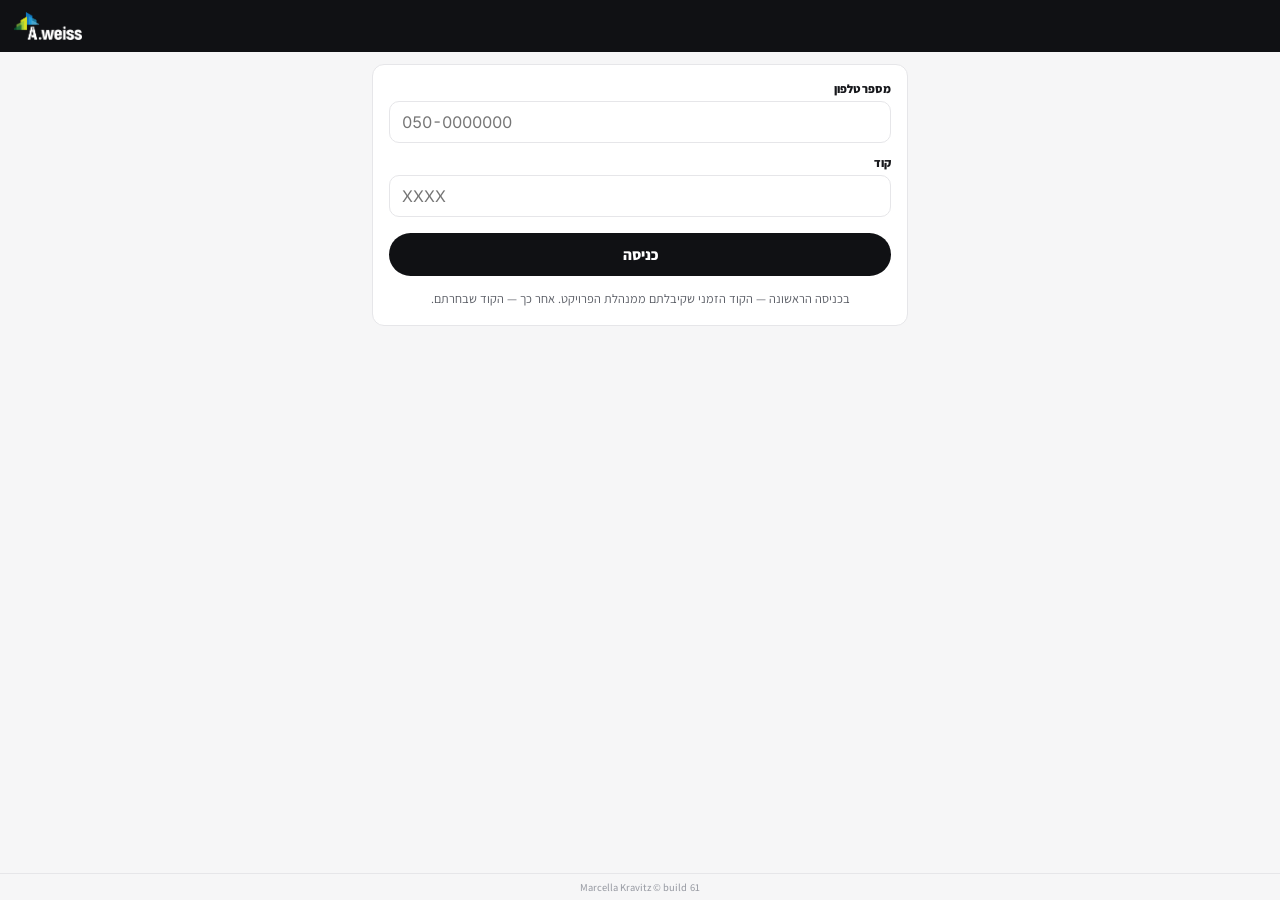
<file: sub/index.html>
<!doctype html>
<html lang="he" dir="rtl">
<head>
<meta charset="utf-8">
<meta name="viewport" content="width=device-width, initial-scale=1, viewport-fit=cover">
<meta name="theme-color" content="#101114">
<title>א. וייס הנדסה</title>
<link rel="apple-touch-icon" href="apple-touch-icon.png">
<meta name="apple-mobile-web-app-capable" content="yes">
<meta name="apple-mobile-web-app-title" content="א. וייס">
<meta name="apple-mobile-web-app-status-bar-style" content="black">
<meta property="og:title" content="א.וייס - דשבורד">
<meta property="og:description" content="אפליקציית הפרויקטים של מרסלה :)">
<meta property="og:image" content="https://marcellakravitz-bot.github.io/project-deshboard-a.weiss-marcella.kravitz/sub/og-image.png">
<meta property="og:image:width" content="1200">
<meta property="og:image:height" content="630">
<meta property="og:type" content="website">
<meta property="og:url" content="https://marcellakravitz-bot.github.io/project-deshboard-a.weiss-marcella.kravitz/sub/">
<link rel="manifest" href="manifest.json">
<link rel="preconnect" href="https://fonts.googleapis.com">
<link rel="preconnect" href="https://fonts.gstatic.com" crossorigin>
<link href="https://fonts.googleapis.com/css2?family=Assistant:wght@400;600;800&family=Inter:wght@500;700&display=swap" rel="stylesheet">
<link rel="stylesheet" href="common/core.css?v=61">
</head>
<body>
<!-- 06.11.26 — the one entry link for every app user: phone and code, then the
     project; from there each kind of user goes to the app of its own. -->
<div class="bar">
  <img src="logo.png" alt="A. Weiss" class="logo">
  <button id="out" class="outBtn" hidden><svg width="18" height="18" viewBox="0 0 24 24" fill="none" stroke="currentColor" stroke-width="1.8" stroke-linecap="round" stroke-linejoin="round" aria-hidden="true"><path d="M13 4h3a2 2 0 0 1 2 2v14M2 20h3M13 20h9M10 12v.01M13 4.562v16.157a1 1 0 0 1-1.242.97L5 20V5.562a2 2 0 0 1 1.515-1.94l4-1A2 2 0 0 1 13 4.561Z"/></svg><span>יציאה</span></button>
</div>
<div class="pvBadge">תצוגה מקדימה · נתונים חיים · שינויים לא נשמרים</div>
<main id="app" class="wrap"></main>
<footer class="siteFooter" dir="ltr">Marcella Kravitz © <span class="buildStamp">build 61</span></footer>

<script src="common/core.js?v=61"></script>
<script>
(function(){
var E=AW.esc, S=AW.state, PREVIEW=AW.PREVIEW;
var app=document.getElementById("app"), out=document.getElementById("out");
var PUSH_KEY="awsub.push", PUSH_ASKED="awsub.pushAsked", TOKEN_KEY=AW.TOKEN_KEY;
var q=new URLSearchParams(location.search);

// ------------------------------------------------------------------- push
function pushReady(){ try { return localStorage.getItem(PUSH_KEY)==="1"; } catch(e){ return false; } }
function urlB64(s){
  var pad=(s+"=".repeat((4-s.length%4)%4)).replace(/-/g,"+").replace(/_/g,"/");
  var raw=atob(pad), o=new Uint8Array(raw.length);
  for(var i=0;i<raw.length;i++) o[i]=raw.charCodeAt(i);
  return o;
}
function askPush(loud){
  var say=function(m){ if(loud) alert(m); };
  if(!("serviceWorker" in navigator)||!("PushManager" in window)){
    say("המכשיר הזה לא תומך בהתראות. באייפון צריך להוסיף את האתר למסך הבית ולפתוח משם."); return;
  }
  if(Notification.permission==="denied"){ say("ההתראות חסומות בהגדרות הטלפון עבור האתר הזה. צריך לאפשר אותן שם."); return; }
  navigator.serviceWorker.register("sw.js").then(function(reg){
    return AW.call({action:"vapid"}).then(function(r){
      var key=r.data&&r.data.key;
      if(!key){ say("השרת לא הגדיר מפתח התראות."); return; }
      return Notification.requestPermission().then(function(perm){
        if(perm!=="granted"){ say("לא ניתן אישור להתראות."); return; }
        return reg.pushManager.getSubscription().then(function(ex){
          return ex || reg.pushManager.subscribe({ userVisibleOnly:true, applicationServerKey:urlB64(key) });
        }).then(function(sub){
          return AW.call({action:"subscribe", subscription:sub.toJSON()}).then(function(res){
            if(!res.ok){ say("הרישום בשרת נכשל."); return; }
            try { localStorage.setItem(PUSH_KEY,"1"); } catch(e){}
            say("ההתראות הופעלו."); picker();
          });
        });
      });
    });
  }).catch(function(e){ say("ההפעלה נכשלה: "+e); });
}
function turnPushOff(){
  try { localStorage.removeItem(PUSH_KEY); } catch(e){}
  if("serviceWorker" in navigator){
    navigator.serviceWorker.ready.then(function(reg){
      return reg.pushManager.getSubscription().then(function(sub){
        if(!sub) return; var ep=sub.endpoint;
        return sub.unsubscribe().then(function(){ return AW.call({action:"unsubscribe", endpoint:ep}); });
      });
    }).catch(function(){});
  }
  picker();
}
function maybeOfferPush(){
  if(PREVIEW||pushReady()) return;
  try { if(localStorage.getItem(PUSH_ASKED)==="1") return; } catch(e){}
  var box=document.createElement("div"); box.className="sheet";
  box.innerHTML='<div class="sheetCard"><h3>התראות לטלפון</h3><p>נודיע לכם כשעולה עדכון חדש בפרויקט, גם כשהאפליקציה סגורה.</p>'+
    '<button class="go" id="pushYes">הפעלת התראות</button><button class="go ghost" id="pushNo">לא עכשיו</button></div>';
  document.body.appendChild(box);
  var close=function(){ try { localStorage.setItem(PUSH_ASKED,"1"); } catch(e){} box.remove(); };
  box.querySelector("#pushNo").onclick=close;
  box.querySelector("#pushYes").onclick=function(){ close(); askPush(true); };
}

// ------------------------------------------------------------------ login
function login(err){
  out.hidden=true;
  app.innerHTML='<div class="card">'+
    '<div class="field"><label for="ph">מספר טלפון</label><input id="ph" class="num" type="tel" inputmode="tel" autocomplete="tel" placeholder="050-0000000"></div>'+
    '<div class="field"><label for="cd">קוד</label><input id="cd" class="num" type="tel" inputmode="numeric" maxlength="6" placeholder="XXXX"></div>'+
    '<button class="go" id="in">כניסה</button>'+
    '<p class="err" id="e"'+(err?'':' hidden')+'>'+E(err||"")+'</p>'+
    '<p class="hint">בכניסה הראשונה — הקוד הזמני שקיבלתם ממנהלת הפרויקט. אחר כך — הקוד שבחרתם.</p></div>';
  var ph=document.getElementById("ph"), cd=document.getElementById("cd"), btn=document.getElementById("in");
  btn.onclick=function(){
    if(!ph.value.trim()||!cd.value.trim()){ login("צריך מספר טלפון וקוד."); return; }
    btn.disabled=true; btn.textContent="בודק…";
    AW.call({action:"login", phone:ph.value, code:cd.value, token:""}).then(function(r){
      if(!r.ok||!r.data.token){
        login((r.data&&r.data.error==="invalid") ? "המספר או הקוד לא נמצאו. בדקו מול מנהלת הפרויקט." : "השרת לא זמין כרגע.");
        return;
      }
      S.token=r.data.token; S.projects=r.data.projects||[];
      try{ localStorage.setItem(TOKEN_KEY,S.token); localStorage.setItem(TOKEN_KEY+".projects",JSON.stringify(S.projects)); }catch(e){}
      if(!r.data.hasPin){ choosePin(); return; }
      picker();
    }).catch(function(){ login("אין חיבור לשרת. נסו שוב."); });
  };
}
// The temporary code is six characters of nothing memorable; once in, each
// person picks four digits of his own.
function choosePin(err){
  out.hidden=false;
  app.innerHTML='<div class="card"><p class="hint" style="margin:0 0 12px">בחרו קוד בן 4 ספרות לכניסות הבאות.</p>'+
    '<div class="field"><label for="p1">קוד</label><input id="p1" class="num" type="tel" inputmode="numeric" maxlength="4" placeholder="••••"></div>'+
    '<div class="field"><label for="p2">שוב, לאימות</label><input id="p2" class="num" type="tel" inputmode="numeric" maxlength="4" placeholder="••••"></div>'+
    '<button class="go" id="sp">שמירה</button><p class="err" id="pe"'+(err?'':' hidden')+'>'+E(err||"")+'</p></div>';
  var btn=document.getElementById("sp");
  btn.onclick=function(){
    var a=document.getElementById("p1").value.trim(), b=document.getElementById("p2").value.trim();
    if(!/^\d{4}$/.test(a)){ choosePin("צריך בדיוק 4 ספרות."); return; }
    if(a!==b){ choosePin("שני הקודים אינם זהים."); return; }
    btn.disabled=true; btn.textContent="שומר…";
    AW.call({action:"set-pin", pin:a}).then(function(r){
      if(!r.ok){ choosePin("השמירה נכשלה. נסו שוב."); return; }
      picker();
    }).catch(function(){ choosePin("אין חיבור לשרת."); });
  };
}

// ---------------------------------------------------------------- projects
function roleLine(p){
  var role=p.role||(p.isPm?"pm":"sub");
  return role==="sub" ? "קבלן - "+AW.tradeHe(p.trade) : AW.ROLE_HE[role]||"";
}
function open(p){
  var role=p.role||(p.isPm?"pm":"sub");
  var dir=AW.APP_DIR[role]||"app-sub";
  var url=dir+"/?p="+encodeURIComponent(p.id);
  if(PREVIEW) url+="&preview="+encodeURIComponent(PREVIEW.who);
  location.href=url;
}
function picker(){
  // 14.11.26 — came here from a notification before signing in: on to it.
  if(!PREVIEW){ var after=AW.takeAfter(S.projects); if(after){ location.href=after; return; } }
  out.hidden=!!PREVIEW;
  var list=S.projects||[];
  // One line at the top when every project is the same role (a subcontractor
  // sees "קבלן - אינסטלציה"); otherwise each project says it.
  var lines=list.map(roleLine), same=lines.length && lines.every(function(x){ return x===lines[0]; });
  var top=PREVIEW ? '<p class="roleHead">תצוגה כ'+(PREVIEW.who==="client"?"פיקוח, לקוח ואדריכלים":E(AW.ROLE_HE[PREVIEW.who]||""))+(PREVIEW.who==="sub"?" (חשמל)":"")+'</p>'
    : (same ? '<p class="roleHead">'+E(lines[0])+'</p>' : '');
  app.innerHTML=(PREVIEW?'':'<div class="pushSwitch"><span>התראות לטלפון</span><button class="tgl'+(pushReady()?" on":"")+'" id="pushTgl" aria-label="התראות"><span></span></button></div>')+
    top+'<p class="lead">בחרו פרויקט</p>'+
    (list.length?'<div class="grid">'+list.map(function(p,i){
      return '<button class="pcube" data-i="'+i+'">'+(p.logo?'<img src="'+E(p.logo)+'" alt="">':'')+
        '<span class="t">'+E(p.name||"פרויקט")+'</span>'+(p.floors?'<span class="f">'+E(p.floors)+'</span>':'')+
        (p.dates?'<span class="dt num">'+E(p.dates)+'</span>':'')+
        (!same&&!PREVIEW?'<span class="dt">'+E(roleLine(p))+'</span>':'')+'</button>';
    }).join("")+'</div>':AW.empty("לא שויך לכם פרויקט פעיל."));
  Array.prototype.forEach.call(app.querySelectorAll(".pcube"), function(b){
    b.onclick=function(){ open(list[Number(b.getAttribute("data-i"))]); };
  });
  var tg=document.getElementById("pushTgl");
  if(tg) tg.onclick=function(){ if(pushReady()) turnPushOff(); else askPush(true); };
  maybeOfferPush();
}
function signOut(msg){
  try{ localStorage.removeItem(TOKEN_KEY); localStorage.removeItem(TOKEN_KEY+".projects"); }catch(e){}
  S.token=null; S.projects=[]; login(msg);
}
out.onclick=function(){ signOut(); };

// ------------------------------------------------------------------- start
if(PREVIEW){
  document.body.classList.add("isPv");
  S.token="preview";
  AW.busy("טוען פרויקטים…");
  AW.call({action:"projects"}).then(function(r){
    if(!r.ok){ AW.retry(r.status===401?"התצוגה המקדימה זמינה רק כשמחוברים לדשבורד כמנהלת.":"השרת לא זמין כרגע."); return; }
    S.projects=r.data.projects||[]; picker();
  }).catch(function(){ AW.retry("אין חיבור לרשת."); });
  return;
}
if(q.get("msg")){ login(q.get("msg")); return; }
var t=null;
try{ t=localStorage.getItem(TOKEN_KEY); }catch(e){}
if(!t){ login(); return; }
S.token=t;
try{ S.projects=JSON.parse(localStorage.getItem(TOKEN_KEY+".projects")||"[]"); }catch(e){ S.projects=[]; }
AW.busy("טוען…");
AW.call({action:"projects"}).then(function(r){
  if(r.ok&&r.data.projects){
    S.projects=r.data.projects;
    try{ localStorage.setItem(TOKEN_KEY+".projects",JSON.stringify(S.projects)); }catch(e){}
  } else if(r.status===401){
    signOut((r.data&&r.data.error)==="bad-token" ? "ההתחברות השמורה לא זוהתה. התחברו שוב." : "ההרשאה כבר לא בתוקף. פנו למנהלת הפרויקט."); return;
  }
  picker();
}).catch(function(){ picker(); });
})();
</script>
</body>
</html>
</file>
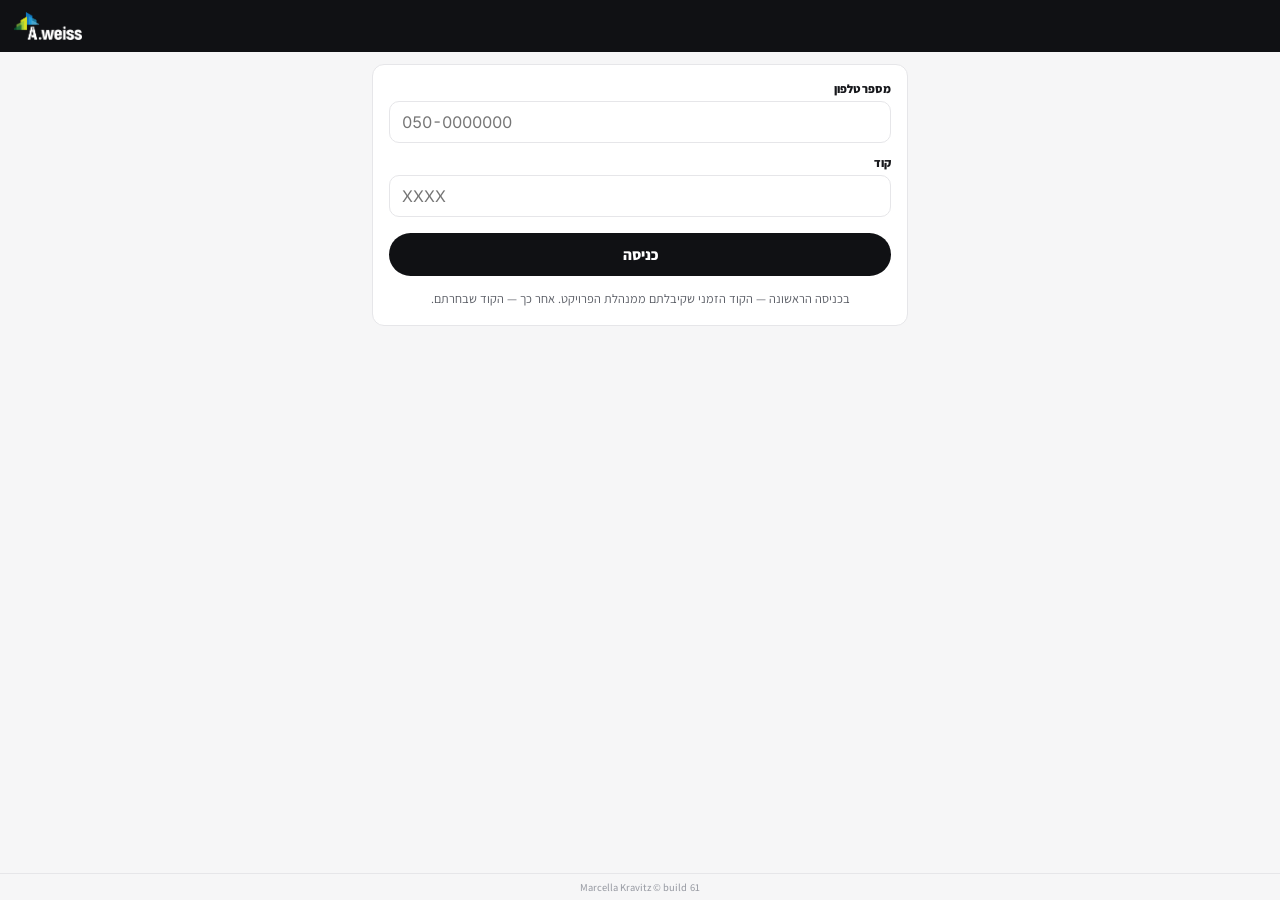
<file: sub/app-client/index.html>
<!doctype html>
<html lang="he" dir="rtl">
<head>
<meta charset="utf-8">
<meta name="viewport" content="width=device-width, initial-scale=1, viewport-fit=cover">
<meta name="theme-color" content="#101114">
<title>לקוח ופיקוח · א. וייס</title>
<link rel="apple-touch-icon" href="../apple-touch-icon.png">
<meta name="apple-mobile-web-app-capable" content="yes">
<meta name="apple-mobile-web-app-title" content="א. וייס">
<meta name="apple-mobile-web-app-status-bar-style" content="black">
<meta property="og:title" content="א.וייס - דשבורד">
<meta property="og:description" content="אפליקציית הפרויקטים של מרסלה :)">
<meta property="og:image" content="https://marcellakravitz-bot.github.io/project-deshboard-a.weiss-marcella.kravitz/sub/og-image.png">
<meta property="og:image:width" content="1200">
<meta property="og:image:height" content="630">
<meta property="og:type" content="website">
<meta property="og:url" content="https://marcellakravitz-bot.github.io/project-deshboard-a.weiss-marcella.kravitz/sub/">
<link rel="manifest" href="../manifest.json">
<link rel="preconnect" href="https://fonts.googleapis.com">
<link rel="preconnect" href="https://fonts.gstatic.com" crossorigin>
<link href="https://fonts.googleapis.com/css2?family=Assistant:wght@400;600;800&family=Inter:wght@500;700&display=swap" rel="stylesheet">
<link rel="stylesheet" href="../common/core.css?v=61">
</head>
<body >
<!-- 06.11.26 — the client's and the supervision's app. -->
<div class="bar">
  <img src="../logo.png" alt="A. Weiss" class="logo">
  <button id="out" class="outBtn" hidden><svg width="18" height="18" viewBox="0 0 24 24" fill="none" stroke="currentColor" stroke-width="1.8" stroke-linecap="round" stroke-linejoin="round" aria-hidden="true"><path d="M13 4h3a2 2 0 0 1 2 2v14M2 20h3M13 20h9M10 12v.01M13 4.562v16.157a1 1 0 0 1-1.242.97L5 20V5.562a2 2 0 0 1 1.515-1.94l4-1A2 2 0 0 1 13 4.561Z"/></svg><span>יציאה</span></button>
</div>
<div class="pvBadge">תצוגה מקדימה · נתונים חיים · שינויים לא נשמרים</div>
<main id="app" class="wrap"></main>
<footer class="siteFooter" dir="ltr">Marcella Kravitz © <span class="buildStamp">build 61</span></footer>
<script src="../common/core.js?v=61"></script>
<script src="app.js?v=61"></script>
</body>
</html>
</file>
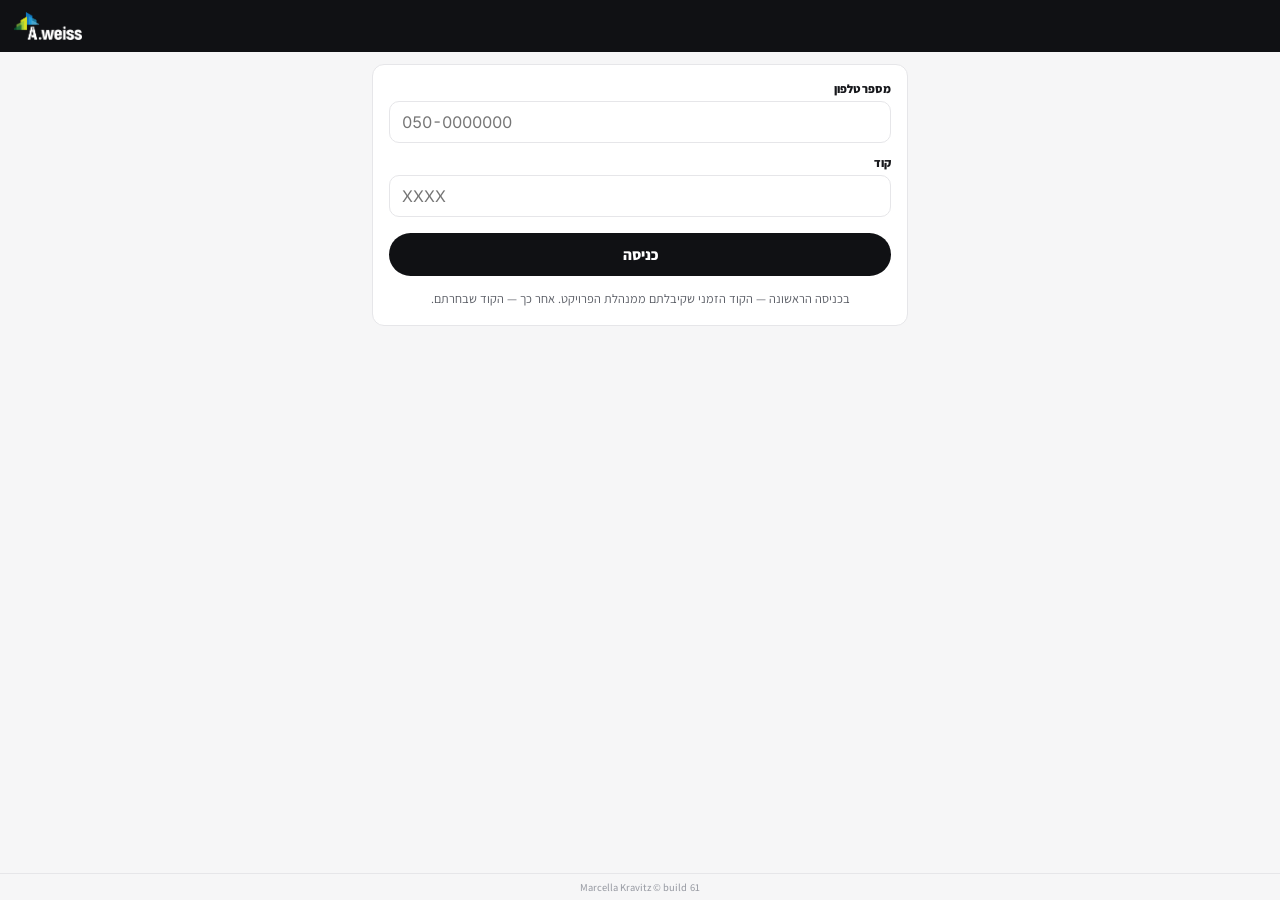
<file: sub/app-pm/index.html>
<!doctype html>
<html lang="he" dir="rtl">
<head>
<meta charset="utf-8">
<meta name="viewport" content="width=device-width, initial-scale=1, viewport-fit=cover">
<meta name="theme-color" content="#101114">
<title>מנהל פרויקט · א. וייס</title>
<link rel="apple-touch-icon" href="../apple-touch-icon.png">
<meta name="apple-mobile-web-app-capable" content="yes">
<meta name="apple-mobile-web-app-title" content="א. וייס">
<meta name="apple-mobile-web-app-status-bar-style" content="black">
<meta property="og:title" content="א.וייס - דשבורד ניהול פרויקט">
<meta property="og:description" content="אפליקציית הפרויקטים של מרסלה :)">
<meta property="og:image" content="https://marcellakravitz-bot.github.io/project-deshboard-a.weiss-marcella.kravitz/sub/og-image.png">
<meta property="og:image:width" content="1200">
<meta property="og:image:height" content="630">
<meta property="og:type" content="website">
<meta property="og:url" content="https://marcellakravitz-bot.github.io/project-deshboard-a.weiss-marcella.kravitz/sub/">
<link rel="manifest" href="../manifest.json">
<link rel="preconnect" href="https://fonts.googleapis.com">
<link rel="preconnect" href="https://fonts.gstatic.com" crossorigin>
<link href="https://fonts.googleapis.com/css2?family=Assistant:wght@400;600;800&family=Inter:wght@500;700&display=swap" rel="stylesheet">
<link rel="stylesheet" href="../common/core.css?v=61">
</head>
<body >
<!-- 06.11.26 — the project manager's app. -->
<div class="bar">
  <img src="../logo.png" alt="A. Weiss" class="logo">
  <button id="out" class="outBtn" hidden><svg width="18" height="18" viewBox="0 0 24 24" fill="none" stroke="currentColor" stroke-width="1.8" stroke-linecap="round" stroke-linejoin="round" aria-hidden="true"><path d="M13 4h3a2 2 0 0 1 2 2v14M2 20h3M13 20h9M10 12v.01M13 4.562v16.157a1 1 0 0 1-1.242.97L5 20V5.562a2 2 0 0 1 1.515-1.94l4-1A2 2 0 0 1 13 4.561Z"/></svg><span>יציאה</span></button>
</div>
<div class="pvBadge">תצוגה מקדימה · נתונים חיים · שינויים לא נשמרים</div>
<main id="app" class="wrap"></main>
<footer class="siteFooter" dir="ltr">Marcella Kravitz © <span class="buildStamp">build 61</span></footer>
<script src="../common/core.js?v=61"></script>
<script src="../common/rejects.js?v=61"></script>
<script src="tasks.js?v=61"></script>
<script src="schedule.js?v=61"></script>
<script src="app.js?v=61"></script>
</body>
</html>
</file>
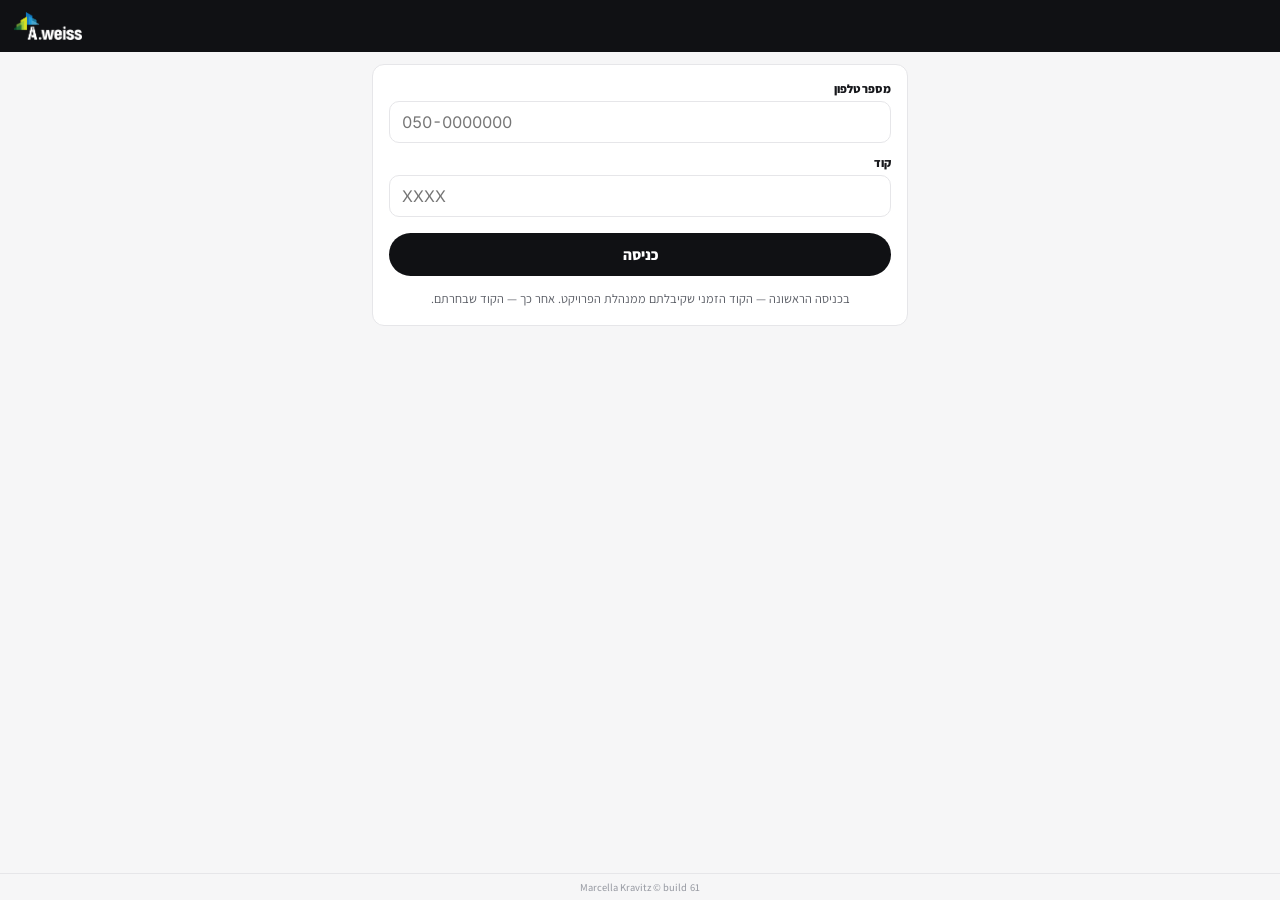
<file: sub/app-sub/index.html>
<!doctype html>
<html lang="he" dir="rtl">
<head>
<meta charset="utf-8">
<meta name="viewport" content="width=device-width, initial-scale=1, viewport-fit=cover">
<meta name="theme-color" content="#101114">
<title>קבלן משנה · א. וייס</title>
<link rel="apple-touch-icon" href="../apple-touch-icon.png">
<meta name="apple-mobile-web-app-capable" content="yes">
<meta name="apple-mobile-web-app-title" content="א. וייס">
<meta name="apple-mobile-web-app-status-bar-style" content="black">
<meta property="og:title" content="א.וייס - דשבורד קבלני משנה">
<meta property="og:description" content="אפליקציית הפרויקטים של מרסלה :)">
<meta property="og:image" content="https://marcellakravitz-bot.github.io/project-deshboard-a.weiss-marcella.kravitz/sub/og-image.png">
<meta property="og:image:width" content="1200">
<meta property="og:image:height" content="630">
<meta property="og:type" content="website">
<meta property="og:url" content="https://marcellakravitz-bot.github.io/project-deshboard-a.weiss-marcella.kravitz/sub/">
<link rel="manifest" href="../manifest.json">
<link rel="preconnect" href="https://fonts.googleapis.com">
<link rel="preconnect" href="https://fonts.gstatic.com" crossorigin>
<link href="https://fonts.googleapis.com/css2?family=Assistant:wght@400;600;800&family=Inter:wght@500;700&display=swap" rel="stylesheet">
<link rel="stylesheet" href="../common/core.css?v=61">
</head>
<body >
<!-- 06.11.26 — the subcontractor's app: his own trade, view only. -->
<div class="bar">
  <img src="../logo.png" alt="A. Weiss" class="logo">
  <button id="out" class="outBtn" hidden><svg width="18" height="18" viewBox="0 0 24 24" fill="none" stroke="currentColor" stroke-width="1.8" stroke-linecap="round" stroke-linejoin="round" aria-hidden="true"><path d="M13 4h3a2 2 0 0 1 2 2v14M2 20h3M13 20h9M10 12v.01M13 4.562v16.157a1 1 0 0 1-1.242.97L5 20V5.562a2 2 0 0 1 1.515-1.94l4-1A2 2 0 0 1 13 4.561Z"/></svg><span>יציאה</span></button>
</div>
<div class="pvBadge">תצוגה מקדימה · נתונים חיים · שינויים לא נשמרים</div>
<main id="app" class="wrap"></main>
<footer class="siteFooter" dir="ltr">Marcella Kravitz © <span class="buildStamp">build 61</span></footer>
<script src="../common/core.js?v=61"></script>
<script src="../common/rejects.js?v=61"></script>
<script src="app.js?v=61"></script>
</body>
</html>
</file>
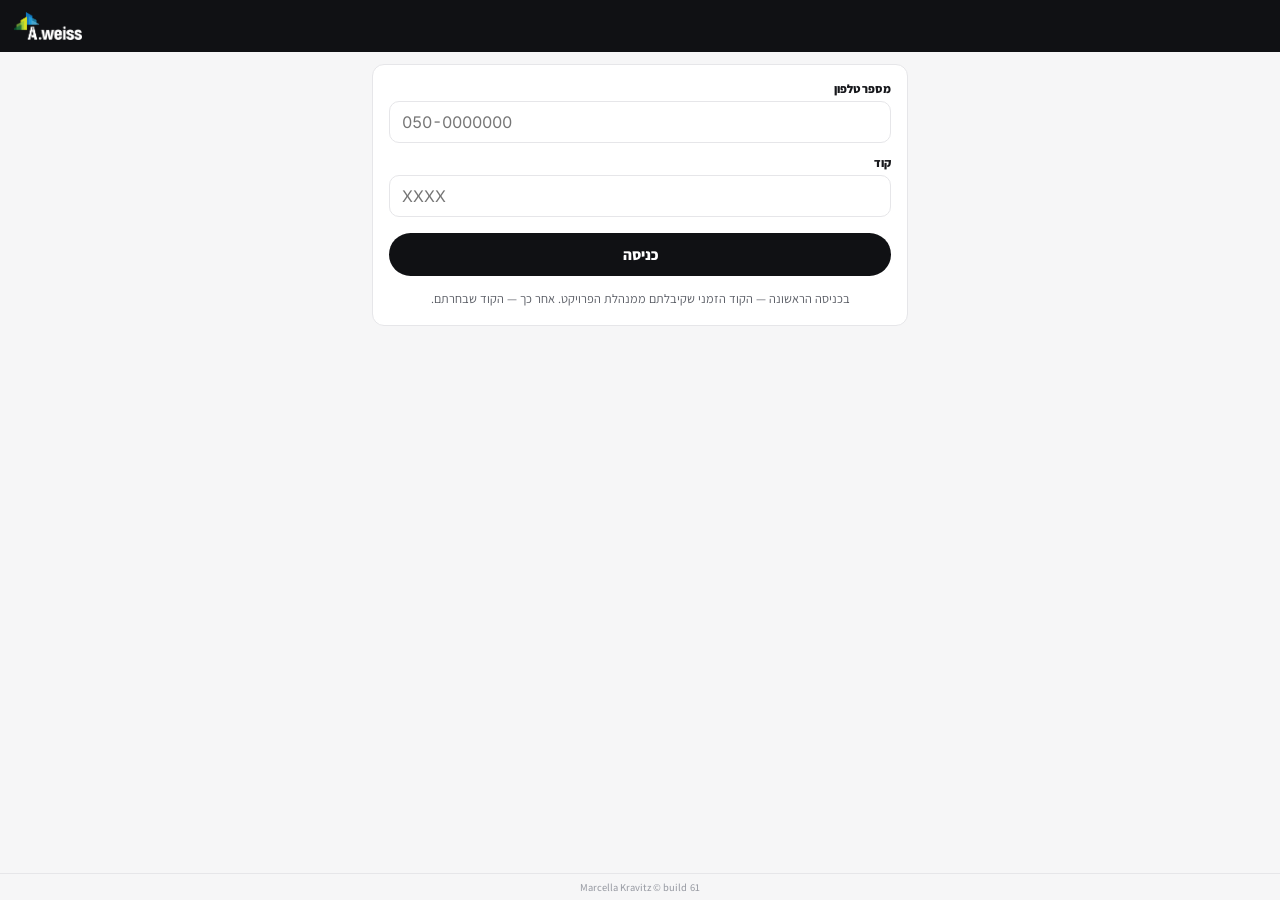
<file: sub/pm.html>
<!doctype html>
<html lang="he" dir="rtl">
<head>
<meta charset="utf-8">
<meta name="viewport" content="width=device-width, initial-scale=1">
<title>א.וייס - דשבורד ניהול פרויקט</title>
<!-- 06.11.26 — the link sent in an invitation. WhatsApp reads the title and
     picture from here; the person is taken straight to the sign-in. -->
<meta property="og:title" content="א.וייס - דשבורד ניהול פרויקט">
<meta property="og:description" content="אפליקציית הפרויקטים של מרסלה :)">
<meta property="og:image" content="https://marcellakravitz-bot.github.io/project-deshboard-a.weiss-marcella.kravitz/sub/og-image.png">
<meta property="og:image:width" content="1200">
<meta property="og:image:height" content="630">
<meta property="og:type" content="website">
<meta property="og:url" content="https://marcellakravitz-bot.github.io/project-deshboard-a.weiss-marcella.kravitz/sub/pm.html">
<link rel="apple-touch-icon" href="apple-touch-icon.png">
<meta http-equiv="refresh" content="0; url=./">
<script>location.replace("./");</script>
</head>
<body></body>
</html>
</file>
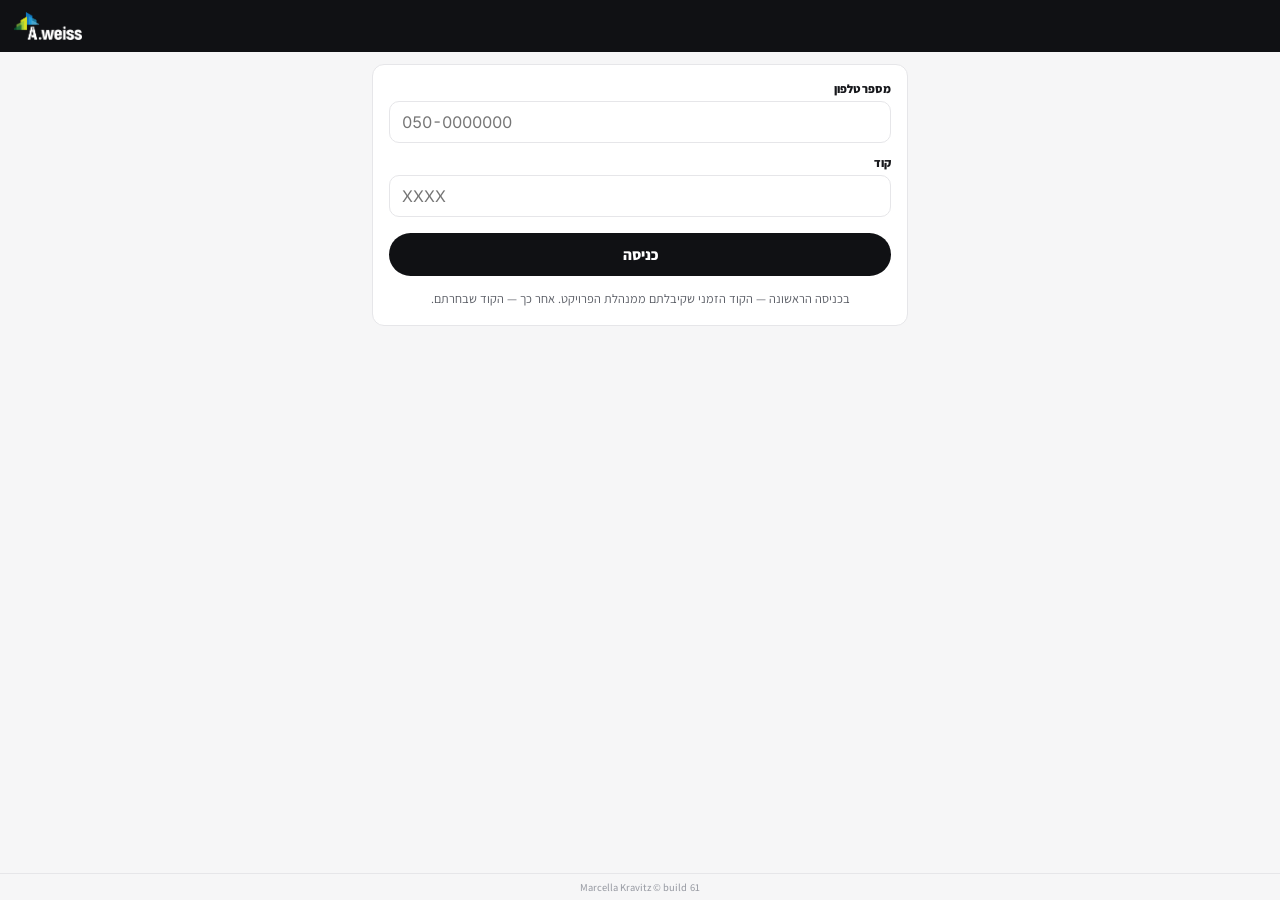
<file: sub/subs.html>
<!doctype html>
<html lang="he" dir="rtl">
<head>
<meta charset="utf-8">
<meta name="viewport" content="width=device-width, initial-scale=1">
<title>א.וייס - דשבורד קבלני משנה</title>
<!-- 06.11.26 — the link sent in an invitation. WhatsApp reads the title and
     picture from here; the person is taken straight to the sign-in. -->
<meta property="og:title" content="א.וייס - דשבורד קבלני משנה">
<meta property="og:description" content="אפליקציית הפרויקטים של מרסלה :)">
<meta property="og:image" content="https://marcellakravitz-bot.github.io/project-deshboard-a.weiss-marcella.kravitz/sub/og-image.png">
<meta property="og:image:width" content="1200">
<meta property="og:image:height" content="630">
<meta property="og:type" content="website">
<meta property="og:url" content="https://marcellakravitz-bot.github.io/project-deshboard-a.weiss-marcella.kravitz/sub/subs.html">
<link rel="apple-touch-icon" href="apple-touch-icon.png">
<meta http-equiv="refresh" content="0; url=./">
<script>location.replace("./");</script>
</head>
<body></body>
</html>
</file>
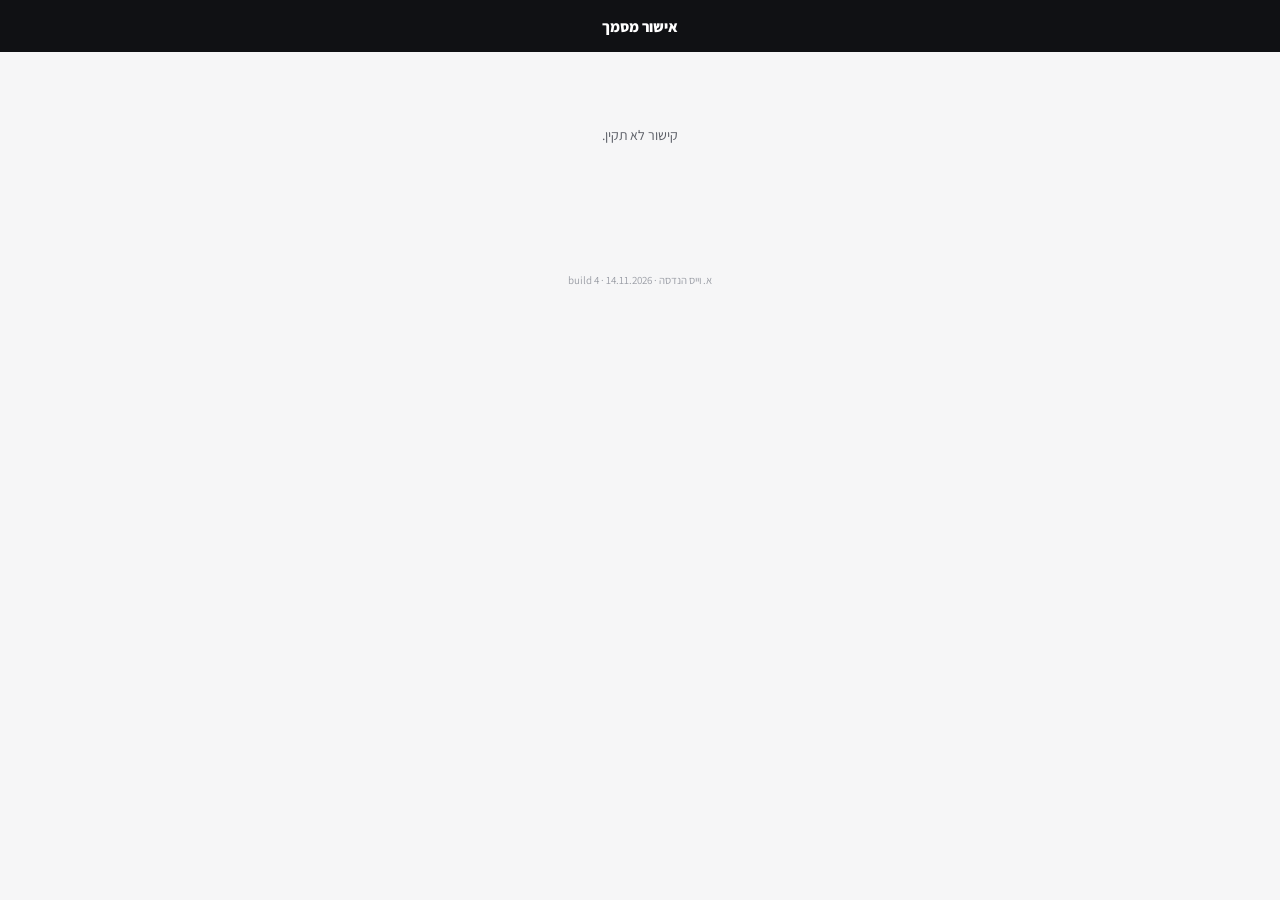
<file: Supervision/index-supervisor.html>
<!doctype html>
<html lang="he" dir="rtl">
<head>
<meta charset="utf-8">
<meta name="viewport" content="width=device-width, initial-scale=1, viewport-fit=cover">
<meta name="theme-color" content="#101114">
<meta name="robots" content="noindex, nofollow">
<title>אישור מסמך · א. וייס הנדסה</title>
<link rel="preconnect" href="https://fonts.googleapis.com">
<link rel="preconnect" href="https://fonts.gstatic.com" crossorigin>
<link href="https://fonts.googleapis.com/css2?family=Assistant:wght@400;500;600;700;800&family=Inter:wght@400;500;700&display=swap" rel="stylesheet">

<script type="importmap">
{
  "imports": {
    "react": "https://esm.sh/react@18.3.1",
    "react-dom": "https://esm.sh/react-dom@18.3.1?external=react",
    "react-dom/client": "https://esm.sh/react-dom@18.3.1/client?external=react",
    "lucide-react": "https://esm.sh/lucide-react@0.417.0?external=react",
    "@supabase/supabase-js": "https://esm.sh/@supabase/supabase-js@2"
  }
}
</script>

<style>
  :root{
    --ink:#17181c; --steel:#5b5e66; --mist:#9a9da5;
    --line:#e6e6e9; --line-soft:#f0f0f2; --surface:#ffffff; --bg:#f6f6f7;
    --panel:#101114; --navy:#103460; --ok:#1a7f4b; --warn:#e08a12; --bad:#d02f2f;
    --radius:14px;
    /* signCss asks the page it lands on for these three as well. Without them
       the borders and hovers of the signing screen simply do not paint, and
       nothing says so. (15.9.26) */
    --accent:#17181c; --accent-ink:#000000; --accent-soft:#eceef1;
  }
  *{box-sizing:border-box}
  html,body{margin:0;padding:0;background:var(--bg);color:var(--ink);
    font-family:'Assistant','Inter',sans-serif;-webkit-text-size-adjust:100%}
  .num{font-family:'Inter',sans-serif;font-variant-numeric:tabular-nums;direction:ltr;unicode-bidi:isolate}
  .bar{position:sticky;top:0;z-index:5;background:var(--panel);color:#fff;
    padding:calc(env(safe-area-inset-top, 0px) + 12px) 18px 12px;
    display:flex;align-items:center;justify-content:center;min-height:52px}
  .bar h1{margin:0;font-size:15px;font-weight:800}
  .bar .logo{position:absolute;left:18px;top:50%;transform:translateY(-50%);height:24px}
  .wrap{padding:20px 16px 40px;max-width:860px;margin:0 auto}
  .card{background:var(--surface);border:1px solid var(--line);border-radius:var(--radius);
    padding:20px;margin-bottom:16px}
  .proj{text-align:center;margin-bottom:18px}
  .proj .pn{font-size:17px;font-weight:800;display:block}
  .proj .doc{font-size:14px;font-weight:700;color:var(--navy);margin-top:4px;display:block}
  .proj .no{font-size:12.5px;color:var(--steel);margin-top:2px;display:block}
  h2{font-size:14px;font-weight:800;margin:0 0 12px;color:var(--navy)}
  .step{font-size:11px;font-weight:800;color:#fff;background:var(--navy);
    border-radius:999px;padding:2px 9px;margin-inline-end:8px}
  .files{display:flex;flex-wrap:wrap;gap:10px}
  .file{display:flex;align-items:center;gap:8px;border:1px solid var(--line);
    border-radius:10px;padding:10px 14px;background:#fafbfc;text-decoration:none;
    color:var(--ink);font-size:13px;font-weight:700;cursor:pointer;font-family:inherit}
  .file:hover{background:#f2f5f9}
  .file[disabled]{opacity:.6;cursor:default}
  .grid2{display:grid;grid-template-columns:1fr 1fr;gap:14px}
  @media (max-width:640px){ .grid2{grid-template-columns:1fr} }
  label{display:block;font-size:12px;font-weight:800;margin-bottom:6px}
  input[type=text],textarea{width:100%;font:inherit;font-size:15px;padding:10px 12px;
    border:1px solid var(--line);border-radius:10px;background:#fff}
  textarea{min-height:110px;resize:vertical}
  .decs{display:flex;flex-direction:column;gap:10px}
  .dec{display:flex;align-items:center;gap:10px;border:1px solid var(--line);
    border-radius:12px;padding:12px 14px;cursor:pointer;background:#fff;font-size:14px;font-weight:700}
  .dec input{width:18px;height:18px;accent-color:var(--navy)}
  .dec.on{border-color:var(--navy);background:#f4f8fd}
  .dec .ok{color:var(--ok)} .dec .warn{color:var(--warn)} .dec .bad{color:var(--bad)}
  .drop{border:1px dashed var(--line);border-radius:12px;padding:18px;text-align:center;
    color:var(--steel);font-size:13px;cursor:pointer;background:#fafbfc}
  .drop img{max-height:90px;max-width:100%;display:block;margin:0 auto 8px}
  .padWrap{border:1px solid var(--line);border-radius:12px;background:#fff;overflow:hidden}
  #pad{display:block;width:100%;height:180px;touch-action:none;cursor:crosshair}
  .padBar{display:flex;justify-content:space-between;align-items:center;
    padding:8px 12px;border-top:1px solid var(--line);font-size:12px;color:var(--mist)}
  .padBar button{border:none;background:transparent;color:var(--steel);font:inherit;
    font-size:12.5px;font-weight:700;cursor:pointer;padding:4px}
  /* Named for this page, not "go": signCss uses .go as a modifier on the
     signing screen's finish button, and a bare .go here won the width and
     broke that toolbar into three rows. A page that hosts someone else's
     stylesheet does not get to own one-word class names. (15.9.26) */
  .sendBtn{width:100%;margin-top:6px;padding:14px;border:none;border-radius:999px;
    background:#c3c6cc;color:#fff;font:inherit;font-weight:800;font-size:16px;cursor:not-allowed;
    display:flex;align-items:center;justify-content:center;gap:9px}
  .sendBtn.ready{background:var(--navy);cursor:pointer}
  .missing{margin:10px 0 0;font-size:12.5px;color:var(--steel);text-align:center}
  .err{margin:12px 0 0;font-size:13px;color:var(--bad);text-align:center}
  .locked{text-align:center}
  .locked .tag{display:inline-block;font-size:13px;font-weight:800;padding:8px 16px;
    border-radius:999px;margin-bottom:14px}
  .locked p{font-size:14px;line-height:1.8;color:var(--steel);margin:0 0 18px}
  .foot{padding:24px 16px calc(env(safe-area-inset-bottom, 0px) + 20px);text-align:center;
    font-size:11px;color:var(--mist)}
  .lead{text-align:center;color:var(--steel);font-size:14px;padding:40px 0}

  /* ---------- signing a drawing ---------- */
  .signBtn{width:100%;padding:13px;border:1px solid var(--navy);border-radius:12px;
    background:#fff;color:var(--navy);font:inherit;font-weight:800;font-size:14.5px;
    cursor:pointer;display:flex;align-items:center;justify-content:center;gap:8px}
  .signBtn:hover{background:#f4f8fd}
  .signBtn[disabled]{opacity:.5;cursor:default}
  .signedOk{display:flex;align-items:center;justify-content:center;gap:9px;
    border:1px solid #bfe3ce;background:#e9f6ee;color:#14532d;border-radius:12px;
    padding:13px;font-size:14px;font-weight:800}
  .signedOk button{border:none;background:transparent;color:#14532d;font:inherit;
    font-size:12.5px;font-weight:700;text-decoration:underline;cursor:pointer;padding:0}
  .hint{margin:10px 0 0;font-size:12.5px;color:var(--steel);line-height:1.7}
  /* The signing screen is fixed to the viewport and paints over everything. */
  #sdsign{position:relative;z-index:900}
</style>
</head>
<body>
<div class="bar">
  <h1>אישור מסמך</h1>
</div>
<main id="app" class="wrap"><p class="lead">טוען…</p></main>
<div id="sdsign"></div>
<p class="foot">א. וייס הנדסה · 14.11.2026 · build 4</p>

<!-- ---------------------------------------------------------------------- -->
<!-- The drawing-signing screen, imported from the site's own sign.js.        -->
<!--                                                                          -->
<!-- It is the SAME screen the client signs a drawing with inside the          -->
<!-- dashboard — not a copy of it. A second implementation would drift from    -->
<!-- the first the moment one of them was corrected, and a supervisor's        -->
<!-- signature that behaves differently from a client's is exactly the thing   -->
<!-- that must not exist. sign.js carries its own CSS (signCss), so the screen  -->
<!-- arrives here looking the way it looks there. (15.9.26)                    -->
<!--                                                                          -->
<!-- This is a module: it loads after the classic script below and only fills  -->
<!-- in window.awSdSign. Everything else on the page works without it, and the -->
<!-- submittal route does not touch it at all.                                 -->
<!-- ---------------------------------------------------------------------- -->
<script type="module">
import React from "react";
import { createRoot } from "react-dom/client";
import { SdSignScreen, SDC_L, sbText, sbH, signCss, sbFileUrl } from "../sign.js";

// One <style>, once, holding exactly what the dashboard holds.
const tag = document.createElement("style");
tag.id = "sign-css";
tag.textContent = signCss;
document.head.appendChild(tag);

let root = null;
const host = document.getElementById("sdsign");

// Opens the drawing for reading only — no signing, no marks. Used by the file
// list: a supervisor looks before deciding, and looking must not be a download.
window.awViewFile = async (att) => {
  const url = await sbFileUrl(att);
  if (!url) return false;
  window.open(url, "_blank", "noopener");
  return true;
};

// opts: { file, title, projectName, docLabel, who, initialStamp, onDone, onCancel }
// onDone receives the burned PDF as a File, and the number of marks on it.
window.awSdSign = (opts) => {
  const L = (k) => sbText(SDC_L[k] || { en: k, he: k }, "he");
  const close = () => { if (root) { root.unmount(); root = null; } host.innerHTML = ""; };
  root = root || createRoot(host);
  root.render(sbH(SdSignScreen, {
    lang: "he",
    isRTL: true,
    L,
    file: opts.file,
    title: opts.title,
    who: opts.who,
    projectName: opts.projectName,
    docLabel: opts.docLabel,
    initialStamp: opts.initialStamp || null,
    onCancel: () => { close(); if (opts.onCancel) opts.onCancel(); },
    onDone: async (signedFile, markCount) => { close(); await opts.onDone(signedFile, markCount); }
  }));
};

window.awSdSignReady = true;
document.dispatchEvent(new Event("awsdsign"));
</script>

<script>
// ---------------------------------------------------------------------------
// The supervisor's page. It holds nothing and decides nothing: the link in the
// address bar is the only thing it knows, and every answer comes from the
// server. There is no account here and no way to reach any other document.
//
// Looking is not acting — the link stays open. Only a decision, with what that
// decision requires, closes it. (12.9.26)
//
// 15.9.26 — two changes, and only these:
//   1. A file OPENS. It used to be a plain <a href> onto a signed URL, and a
//      file stored as "application/octet-stream" — which every older one is —
//      makes the browser save it instead of showing it. It is read as bytes
//      and handed over as a typed blob, exactly as the site does it.
//   2. A drawing is signed on the drawing. Where a submittal takes a signature
//      in the box below, an SD opens the site's own signing screen: notes
//      placed where they belong, the company stamp signed over, and a new PDF
//      burned from it. The submittal route is untouched.
// ---------------------------------------------------------------------------
var API = "https://jvssavyfjuhjniqkiymo.supabase.co/functions/v1/supervision";
var TOKEN = new URLSearchParams(location.search).get("t") || "";

var DECISIONS = [
  { key:"approved",     t:"מאושר",                                  cls:"ok",   sign:true  },
  { key:"approvedNoted",t:"מאושר בכפוף להערות",                     cls:"ok",   sign:true,  needsText:true },
  { key:"revise",       t:"נדרש להגיש טופס חדש (בכפוף להערות)",     cls:"warn", sign:false, needsText:true },
  { key:"rejected",     t:"לא מאושר",                               cls:"bad",  sign:false, needsText:true }
];

var state = { doc:null, decision:null, stamp:null, signature:null,
              signedFile:null, signedMarks:0, sending:false, err:null };
var app = document.getElementById("app");

function esc(x){ return String(x==null?"":x).replace(/[&<>"]/g,function(c){
  return {"&":"&amp;","<":"&lt;",">":"&gt;","\"":"&quot;"}[c]; }); }
function call(body){
  return fetch(API,{ method:"POST", headers:{"content-type":"application/json"},
    body:JSON.stringify(Object.assign({ token:TOKEN }, body)) })
    .then(function(r){ return r.json().then(function(j){ return { ok:r.ok, status:r.status, data:j }; }); });
}
function dec(){ return DECISIONS.filter(function(d){ return d.key===state.decision })[0] || null; }
function isSd(d){ return (d && d.kind) === "sd"; }

// ---------------------------------------------------------------- the header
function head(d){
  return '<div class="proj">'+
    '<span class="pn">'+esc(d.project||"")+'</span>'+
    '<span class="doc">'+(isSd(d)?"תוכנית ייצור (SD)":"סבמיטל")+'</span>'+
    '<span class="no num">'+esc(d.no||"")+'</span>'+
  '</div>';
}
function filesBlock(d){
  if(!d.files || !d.files.length) return '<p class="missing">לא צורפו קבצים למסמך זה.</p>';
  // A button, not a link: the file is fetched and opened as a typed blob, so a
  // drawing is shown and not saved. The <a href> that was here downloaded it.
  return '<div class="files">'+d.files.map(function(f,i){
    return '<button type="button" class="file" data-view="'+i+'">'+
      '<span>⤢</span><span>'+esc(f.name||"מסמך")+'</span></button>';
  }).join("")+'</div>';
}

// --------------------------------------------------------------- the locked view
function lockedView(d){
  var chosen = DECISIONS.filter(function(x){ return x.key===d.decision })[0];
  var colour = chosen && chosen.cls==="bad" ? "#fdeaea" : chosen && chosen.cls==="warn" ? "#fdf3e2" : "#e9f6ee";
  var ink = chosen && chosen.cls==="bad" ? "#a01d1d" : chosen && chosen.cls==="warn" ? "#8a5a08" : "#14532d";
  var why = d.state==="revoked" ? "הקישור בוטל על ידי מנהלת הפרויקט."
          : d.state==="expired" ? "תוקף הקישור פג."
          : "המסמך כבר נבדק ונשלחה עליו החלטה.";
  app.innerHTML = head(d)+
    '<div class="card locked">'+
      (chosen ? '<span class="tag" style="background:'+colour+';color:'+ink+'">'+esc(chosen.t)+'</span>' : '')+
      '<p>'+esc(why)+'<br>לא ניתן לבצע שינויים נוספים דרך קישור זה.</p>'+
      filesBlock(d)+
    '</div>';
  wireFiles(d);
}

// ------------------------------------------------------------------ the form
function formView(d){
  var chosen = dec();
  var needSign = !!(chosen && chosen.sign);
  var sd = isSd(d);

  app.innerHTML = head(d)+
    '<div class="card"><h2>המסמך</h2>'+filesBlock(d)+
      '<p class="missing">פתיחת המסמך אינה סוגרת את הקישור. אפשר לחזור אליו עד למתן החלטה.</p></div>'+

    '<div class="card"><h2><span class="step">1</span>פרטי החותם</h2>'+
      '<div class="grid2">'+
        '<div><label for="nm">שם מלא של המפקח</label><input id="nm" type="text" value="'+esc(state.name||"")+'"></div>'+
        '<div><label for="co">חברת פיקוח</label><input id="co" type="text" value="'+esc(state.company||"")+'"></div>'+
      '</div></div>'+

    '<div class="card"><h2>החלטה</h2><div class="decs">'+
      DECISIONS.map(function(x){
        return '<label class="dec'+(state.decision===x.key?" on":"")+'">'+
          '<input type="radio" name="dec" value="'+x.key+'"'+(state.decision===x.key?" checked":"")+'>'+
          '<span class="'+x.cls+'">'+esc(x.t)+'</span></label>';
      }).join("")+
    '</div>'+
    '<div style="margin-top:14px"><label for="cm">'+
      (chosen && chosen.needsText ? "הערות / סיבה (חובה)" : "הערות")+
    '</label><textarea id="cm">'+esc(state.comments||"")+'</textarea></div></div>'+

    (needSign
      ? '<div class="card"><h2><span class="step">2</span>חותמת החברה</h2>'+
          '<label class="drop" id="stampDrop">'+
            (state.stamp?'<img src="'+state.stamp+'" alt="">':"")+
            (state.stamp?"לחצו להחלפת החותמת":"לחצו להעלאת חותמת · PNG שקוף מומלץ")+
            '<input id="stampFile" type="file" accept="image/*" style="display:none">'+
          '</label></div>'+

        (sd ? sdSignBlock(d) : submittalPadBlock())
      : "")+

    '<div class="card">'+
      '<button class="sendBtn'+(canSend()?" ready":"")+'" id="send">'+
        '<span>➤</span><span>'+(state.sending?"שולח…":"אישור ושלח")+'</span></button>'+
      (canSend()?"":'<p class="missing">'+esc(whatIsMissing())+'</p>')+
      (state.err?'<p class="err">'+esc(state.err)+'</p>':"")+
    '</div>';

  wireForm(d, needSign, sd);
}

// The drawing route: one button that opens the site's signing screen.
function sdSignBlock(d){
  if(state.signedFile){
    return '<div class="card"><h2><span class="step">3</span>חתימה על התוכנית</h2>'+
      '<div class="signedOk"><span>✓</span><span>התוכנית נחתמה'+
      (state.signedMarks?' · '+state.signedMarks+' סימונים':'')+
      '</span><button type="button" id="sdRedo">חתימה מחדש</button></div>'+
      '<p class="hint">הקובץ החתום נוצר ויישלח עם ההחלטה. הוא עדיין לא נשלח.</p></div>';
  }
  var ready = !!state.stamp;
  return '<div class="card"><h2><span class="step">3</span>חתימה על התוכנית</h2>'+
    '<button type="button" class="signBtn" id="sdSign"'+(ready?"":" disabled")+'>'+
      '<span>✒</span><span>פתיחת התוכנית לחתימה</span></button>'+
    '<p class="hint">'+(ready
      ? 'התוכנית תיפתח במסך מלא. אפשר להוסיף הערות בכתב יד במקום שאליו הן שייכות, ולחתום על גבי חותמת החברה. בסיום נוצר קובץ PDF חדש עם הסימונים.'
      : 'יש להעלות את חותמת החברה למעלה לפני החתימה — חותמים על גביה.')+'</p></div>';
}

// The submittal route, exactly as it was.
function submittalPadBlock(){
  return '<div class="card"><h2><span class="step">3</span>חתימה ידנית</h2>'+
    '<div class="padWrap"><canvas id="pad"></canvas>'+
      '<div class="padBar"><span>חתמו בתוך המסגרת</span>'+
      '<button type="button" id="padClear">ניקוי</button></div></div></div>';
}

function readInputs(){
  var g=function(id){ var el=document.getElementById(id); return el?el.value:""; };
  state.name=g("nm"); state.company=g("co"); state.comments=g("cm");
}
function canSend(){
  var c=dec();
  if(!c) return false;
  if(!(state.name||"").trim() || !(state.company||"").trim()) return false;
  if(c.needsText && !(state.comments||"").trim()) return false;
  if(c.sign){
    if(!state.stamp) return false;
    // A drawing is signed on the drawing; a submittal in the box.
    if(isSd(state.doc) ? !state.signedFile : !state.signature) return false;
  }
  return !state.sending;
}
function whatIsMissing(){
  var c=dec();
  if(!c) return "יש לבחור החלטה.";
  var miss=[];
  if(!(state.name||"").trim()) miss.push("שם מלא");
  if(!(state.company||"").trim()) miss.push("חברת פיקוח");
  if(c.needsText && !(state.comments||"").trim()) miss.push(c.key==="approvedNoted"?"הערות":"סיבה");
  if(c.sign && !state.stamp) miss.push("חותמת חברה");
  if(c.sign && state.stamp){
    if(isSd(state.doc) ? !state.signedFile : !state.signature)
      miss.push(isSd(state.doc) ? "חתימה על התוכנית" : "חתימה ידנית");
  }
  return miss.length ? "חסר: "+miss.join(" · ") : "";
}

// Opening a file is logged the same way a download was: the server's journal
// records that the supervisor looked, and looking still does not close the link.
function wireFiles(d){
  Array.prototype.forEach.call(document.querySelectorAll("[data-view]"), function(btn){
    btn.addEventListener("click", function(){
      var f=(d.files||[])[Number(btn.getAttribute("data-view"))]||{};
      call({ action:"downloaded", name:f.name||"" });
      if(!window.awViewFile){ window.open(f.url, "_blank", "noopener"); return; }
      btn.setAttribute("disabled","");
      window.awViewFile({ url:f.url, name:f.name })
        .then(function(ok){ if(!ok) window.open(f.url, "_blank", "noopener"); })
        .catch(function(){ window.open(f.url, "_blank", "noopener"); })
        .then(function(){ btn.removeAttribute("disabled"); });
    });
  });
}

function wireForm(d, needSign, sd){
  wireFiles(d);
  ["nm","co","cm"].forEach(function(id){
    var el=document.getElementById(id);
    if(!el) return;
    el.addEventListener("input", function(){
      readInputs();
      syncBtn();
    });
  });
  Array.prototype.forEach.call(document.querySelectorAll('input[name=dec]'), function(r){
    r.addEventListener("change", function(){
      readInputs();
      state.decision=r.value;
      state.err=null;
      formView(d);
    });
  });

  if(needSign){
    var file=document.getElementById("stampFile");
    if(file) file.addEventListener("change", function(){
      var f=file.files && file.files[0];
      if(!f) return;
      var fr=new FileReader();
      fr.onload=function(){ readInputs(); state.stamp=fr.result; formView(d); };
      fr.readAsDataURL(f);
    });

    if(sd) wireSd(d); else setupPad(d);
  }

  var send=document.getElementById("send");
  if(send) send.addEventListener("click", function(){ submit(d); });
}

// --------------------------------------------------------- signing a drawing
function wireSd(d){
  var redo=document.getElementById("sdRedo");
  if(redo) redo.addEventListener("click", function(){
    readInputs();
    state.signedFile=null; state.signedMarks=0;
    formView(d);
  });

  var open=document.getElementById("sdSign");
  if(!open) return;
  open.addEventListener("click", function(){
    readInputs();
    if(!state.stamp) return;
    if(!window.awSdSign){
      state.err="מסך החתימה לא נטען. רעננו את העמוד.";
      formView(d);
      return;
    }
    var f=(d.files||[])[0]||{};
    window.awSdSign({
      // The server signed this URL; the screen is handed the link, not a
      // storage path — it has no account here to look one up with.
      file: { url:f.url, name:f.name || "drawing.pdf" },
      title: f.name || d.no || "",
      docLabel: "SD " + (d.no || ""),
      projectName: d.project || "",
      // What is burned next to each mark: who signed, and for whom.
      who: [state.name, state.company].filter(Boolean).join(" · "),
      initialStamp: state.stamp,
      onCancel: function(){ formView(d); },
      onDone: function(signedFile, marks){
        state.signedFile=signedFile;
        state.signedMarks=marks||0;
        state.err=null;
        formView(d);
        return Promise.resolve();
      }
    });
  });
}

// ------------------------------------------------------------------ sending
function fileToDataUrl(f){
  return new Promise(function(resolve,reject){
    var fr=new FileReader();
    fr.onload=function(){ resolve(fr.result); };
    fr.onerror=reject;
    fr.readAsDataURL(f);
  });
}

function submit(d){
  readInputs();
  if(!canSend()) return;
  state.sending=true; state.err=null; formView(d);

  var prep = state.signedFile
    ? fileToDataUrl(state.signedFile).then(function(dataUrl){
        return { name: state.signedFile.name, type: "application/pdf", dataUrl: dataUrl };
      })
    : Promise.resolve(null);

  prep.then(function(signed){
    return call({
      action:"sign",
      decision:state.decision,
      name:state.name,
      company:state.company,
      comments:state.comments,
      stamp:state.stamp,
      signature:state.signature,
      // How many marks are on the drawing. The board shows it beside an SD the
      // client signed, and it should say the same for one a supervisor signed.
      signedMarks:state.signedMarks || 0,
      // Present only for a drawing. `supervision` version 4 stores it and
      // writes it into the approval record as `file`, which is the field the
      // board reads — so a drawing a supervisor signed looks on the board
      // exactly like one the client signed.
      signedFile: signed
    });
  }).then(function(r){
    state.sending=false;
    if(!r.ok){
      var code = r.data && r.data.error;
      var says = {
        "closed": "המסמך כבר נבדק. רעננו את העמוד.",
        "too-large": "התוכנית החתומה כבדה מדי לשליחה. נסו עם פחות סימונים, או פנו למנהלת הפרויקט.",
        "upload failed": "שמירת התוכנית החתומה נכשלה. נסו שוב.",
        "missing signed drawing": "יש לחתום על התוכנית לפני השליחה.",
        "missing stamp": "חסרה חותמת החברה.",
        "busy": "המערכת עסוקה לרגע. נסו שוב."
      };
      state.err = says[code] || ("השליחה נכשלה. "+((r.data&&(r.data.detail||r.data.error))||""));
      formView(d);
      return;
    }
    // 14.11.26 — the decision is in: the apps are told (SD / Submittal
    // notifications). Quiet if it fails; the decision is already saved.
    try {
      fetch("https://jvssavyfjuhjniqkiymo.supabase.co/functions/v1/sub-portal", { method:"POST",
        headers:{"content-type":"application/json"}, body:JSON.stringify({ action:"watch", t:TOKEN }) }).catch(function(){});
    } catch(e) {}
    load();
  }).catch(function(){
    state.sending=false;
    state.err="אין חיבור לשרת. נסו שוב.";
    formView(d);
  });
}

function syncBtn(){
  var btn=document.getElementById("send");
  if(btn) btn.className="sendBtn"+(canSend()?" ready":"");
  var note=document.querySelector(".card:last-child .missing");
  if(note) note.textContent=whatIsMissing();
}

// A signature is drawn, not typed. Submittal route only — a drawing is signed
// on the drawing itself.
function setupPad(d){
  var c=document.getElementById("pad");
  if(!c) return;
  var rect=c.getBoundingClientRect();
  c.width=Math.round(rect.width*2);
  c.height=Math.round(rect.height*2);
  var ctx=c.getContext("2d");
  ctx.scale(2,2);
  ctx.lineWidth=2; ctx.lineCap="round"; ctx.lineJoin="round"; ctx.strokeStyle="#17181c";
  if(state.signature){
    var img=new Image();
    img.onload=function(){ ctx.drawImage(img,0,0,rect.width,rect.height); };
    img.src=state.signature;
  }
  var drawing=false, dirty=false;
  var at=function(e){
    var r=c.getBoundingClientRect();
    var p=e.touches?e.touches[0]:e;
    return { x:p.clientX-r.left, y:p.clientY-r.top };
  };
  var start=function(e){ e.preventDefault(); drawing=true; var p=at(e); ctx.beginPath(); ctx.moveTo(p.x,p.y); };
  var move=function(e){ if(!drawing) return; e.preventDefault(); var p=at(e); ctx.lineTo(p.x,p.y); ctx.stroke(); dirty=true; };
  var end=function(){ if(!drawing) return; drawing=false; if(dirty) state.signature=c.toDataURL("image/png"); readInputs(); syncBtn(); };
  c.addEventListener("mousedown",start); c.addEventListener("mousemove",move);
  window.addEventListener("mouseup",end);
  c.addEventListener("touchstart",start,{passive:false});
  c.addEventListener("touchmove",move,{passive:false});
  c.addEventListener("touchend",end);
  var clear=document.getElementById("padClear");
  if(clear) clear.addEventListener("click", function(){
    ctx.clearRect(0,0,c.width,c.height); state.signature=null; dirty=false; readInputs(); syncBtn();
  });
}

// ------------------------------------------------------------------- loading
function load(){
  if(!TOKEN){ app.innerHTML='<p class="lead">קישור לא תקין.</p>'; return; }
  app.innerHTML='<p class="lead">טוען…</p>';
  call({ action:"open" }).then(function(r){
    if(!r.ok || !r.data || r.data.error){
      app.innerHTML='<p class="lead">'+(r.status===404?"הקישור אינו קיים או שבוטל.":"אירעה תקלה. נסו שוב.")+'</p>';
      return;
    }
    var d=r.data;
    state.doc=d;
    state.signedFile=null; state.signedMarks=0;
    if(d.missing){ app.innerHTML='<p class="lead">המסמך אינו זמין.</p>'; return; }
    if(d.state!=="open"){ lockedView(d); return; }
    formView(d);
  }).catch(function(){
    app.innerHTML='<p class="lead">אין חיבור לשרת. נסו שוב.</p>';
  });
}
load();

// ---------------------------------------------------------------------------
// THE SERVER SIDE  (supervision, version 4 — 15.9.26)
//
// `sign` takes `signedFile: { name, type, dataUrl }` and `signedMarks` for a
// drawing, stores the PDF, and writes it into the SD approval record as `file`
// — the field the board reads. A drawing is no longer asked for a separate
// `signature` image: the signature is inside the burned PDF.
//
// If a signed drawing ever comes back "too-large", the shape to move to is a
// second action — `signedUploadUrl` returning a one-time upload URL — with this
// page PUTting the bytes straight to storage and `sign` carrying only the path.
// That is a change in `submit()` above and nowhere else.
// ---------------------------------------------------------------------------
</script>
</body>
</html>
</file>
<file: sub/common/core.css>
/* ---------------------------------------------------------------------------
   A. Weiss apps — shared look (06.11.26).
   One sheet for the sign-in page and the four apps (project manager,
   subcontractor, client / supervision). Lean and dense: built for a phone held
   in one hand on site.
   --------------------------------------------------------------------------- */
:root{
  --ink:#17181c; --steel:#5b5e66; --mist:#9a9da5;
  --line:#e6e6e9; --surface:#ffffff; --bg:#f6f6f7;
  --panel:#101114; --ok:#1a7f4b; --navy:#103460; --radius:12px;
  --barH:52px;
}
*{box-sizing:border-box}
html,body{margin:0;padding:0;background:var(--bg);color:var(--ink);
  font-family:'Assistant','Inter',sans-serif;-webkit-text-size-adjust:100%;
  overflow-x:hidden;max-width:100%}
/* No scroll bar on screen: the page is moved with a finger. */
html{scrollbar-width:none;-ms-overflow-style:none}
html::-webkit-scrollbar,body::-webkit-scrollbar{display:none;width:0;height:0}
img,table,textarea,input,select{max-width:100%}
.num{font-family:'Inter',sans-serif;font-variant-numeric:tabular-nums;direction:ltr;unicode-bidi:isolate}

/* ------------------------------------------------------------------ top bar */
.bar{position:sticky;top:0;z-index:5;background:var(--panel);color:#fff;
  padding:env(safe-area-inset-top) 14px 0;height:calc(var(--barH) + env(safe-area-inset-top));
  display:flex;align-items:center;justify-content:space-between;gap:10px}
/* Logo on the left, "יציאה" on the right — in every app (06.11.26). */
.bar{flex-direction:row-reverse}
.bar .logo{height:28px;width:auto;display:block}
.bar .outBtn{display:inline-flex;align-items:center;gap:6px;height:28px;padding:0 4px;background:none;border:none;
  color:#e3e5ea;font:inherit;font-size:13.5px;font-weight:700;line-height:1;cursor:pointer}
.bar .outBtn svg{display:block}
.bar .outBtn[hidden]{display:none}
/* Client and supervision: a light navy bar and the dashboard's own logo. */
body.navyBar .bar{background:rgba(26,85,158,.12);color:var(--navy);
  backdrop-filter:saturate(1.4) blur(8px);-webkit-backdrop-filter:saturate(1.4) blur(8px);border-bottom:1px solid rgba(16,52,96,.10)}
body.navyBar .bar .logo{height:34px}
body.navyBar .bar .outBtn{color:var(--navy)}

.wrap{padding:12px 12px 4px;max-width:560px;margin:0 auto;position:relative}
.card{background:var(--surface);border:1px solid var(--line);border-radius:var(--radius);padding:16px}
label{display:block;font-size:12px;font-weight:800;margin-bottom:5px}
input,select,textarea{font:inherit}
input{width:100%;font-size:16px;padding:10px 12px;border:1px solid var(--line);border-radius:10px;background:#fff}
input:focus-visible,button:focus-visible{outline:2px solid var(--steel);outline-offset:2px}
.field+.field{margin-top:12px}
.go{width:100%;margin-top:16px;padding:12px;border:none;border-radius:999px;background:var(--panel);
  color:#fff;font:inherit;font-weight:800;font-size:15px;cursor:pointer}
.go[disabled]{background:#c3c6cc}
.hint{margin:12px 2px 0;font-size:12.5px;color:var(--steel);line-height:1.7;text-align:center}
.err{margin:10px 0 0;font-size:13px;color:#c0392b}
.lead{margin:2px 2px 12px;text-align:center;font-size:13.5px;color:var(--steel)}
.roleHead{margin:0 0 4px;text-align:center;font-size:14px;font-weight:800;color:var(--navy)}
.empty{background:var(--surface);border:1px dashed var(--line);border-radius:var(--radius);
  padding:22px 16px;text-align:center;color:var(--steel);font-size:13.5px;line-height:1.8}
/* 06.11.26 — one line, always on the bottom edge of the screen:
   "Marcella Kravitz © build N" — the build changes with every release. */
body{padding-bottom:calc(env(safe-area-inset-bottom) + 30px)}
.siteFooter{position:fixed;left:0;right:0;bottom:0;z-index:4;text-align:center;
  padding:6px 16px calc(env(safe-area-inset-bottom) + 6px);font-size:10.5px;color:var(--mist);font-weight:500;
  background:rgba(246,246,247,.92);backdrop-filter:blur(6px);-webkit-backdrop-filter:blur(6px);border-top:1px solid var(--line)}
.buildStamp{font-size:10.5px;color:var(--mist);letter-spacing:.2px}

/* ---------------------------------------------------------------- projects */
.grid{display:grid;grid-template-columns:1fr 1fr;gap:10px}
/* 07.11.26 — one project sits in the middle; two and more, two to a row (a lone last one in the middle too). */
.grid>.pcube:last-child:nth-child(odd){grid-column:1/-1;justify-self:center;width:calc(50% - 5px)}
.pcube{display:flex;flex-direction:column;align-items:center;justify-content:center;gap:6px;
  text-align:center;background:var(--surface);border:1px solid var(--line);
  border-radius:var(--radius);padding:14px 8px;min-height:120px;font:inherit;cursor:pointer;color:inherit}
.pcube img{max-width:120px;max-height:50px;width:auto;height:auto;margin-bottom:2px}
.pcube .t{font-weight:800;font-size:15px;letter-spacing:.02em;text-transform:uppercase;color:#2b4e95}
.pcube .f{font-size:13px;font-weight:800;color:var(--ink);margin-top:-3px}
.pcube .dt{font-size:10.5px;color:var(--steel);margin-top:-4px;white-space:nowrap;letter-spacing:-.01em}
/* The project, on the opening screen of the app only. */
.proj{display:flex;flex-direction:column;align-items:center;gap:1px;margin:4px 0 14px;text-align:center}
.proj img{max-width:150px;max-height:54px;width:auto;height:auto;margin-bottom:6px}
.proj .pn{font-size:16px;font-weight:800;text-transform:uppercase;letter-spacing:.02em;color:#2b4e95}
.proj .pf{font-size:13.5px;font-weight:800}
.proj .pd{font-size:12px;color:var(--steel)}
.proj .ptr{margin-top:5px;font-size:13.5px;font-weight:800;color:var(--navy)}
/* 07.11.26 — the floor */
.proj .pfl{margin-top:4px;font-size:13px;font-weight:800;color:#1d4f91}
.floorChip{margin-top:7px;border:1px solid #c9d6ea;background:#eef4ff;color:#1d4f91;border-radius:999px;padding:5px 14px;font:inherit;font-size:13px;font-weight:700;cursor:pointer}
.floorChip .chg{font-size:11px;font-weight:600;color:var(--steel);margin-inline-start:6px;text-decoration:underline}
.flTitle{text-align:center;font-size:17px;margin:6px 0 14px;color:var(--navy)}
.flGrid{display:flex;flex-wrap:wrap;justify-content:center;gap:10px;margin-bottom:14px;padding-bottom:90px}
.flBtn{flex:0 0 calc(25% - 8px);max-width:84px;aspect-ratio:1;border:1px solid var(--line);border-radius:14px;background:var(--surface);font:inherit;font-size:20px;font-weight:800;color:var(--navy);cursor:pointer;box-shadow:0 2px 8px rgba(16,17,20,.05)}
.flAllBar{position:fixed;left:0;right:0;bottom:calc(env(safe-area-inset-bottom) + 30px);z-index:5;padding:0 16px;display:flex;justify-content:center}
.flAll{display:block;width:100%;max-width:520px;box-shadow:0 6px 18px rgba(16,17,20,.18);border:none;border-radius:14px;background:#101114;color:#fff;font:inherit;font-size:15px;font-weight:700;padding:14px;cursor:pointer}

/* -------------------------------------------------------------- navigation */
.head{position:relative;display:flex;align-items:center;justify-content:center;
  min-height:32px;margin:0 2px 12px}
.head h2{margin:0;font-size:15.5px;font-weight:800;text-align:center;padding:0 54px}
.back{position:absolute;inset-inline-start:0;top:50%;transform:translateY(-50%);
  background:none;border:none;font:inherit;font-size:13.5px;color:var(--steel);cursor:pointer;padding:4px}
.backArrow{position:absolute;top:10px;right:10px;z-index:6;width:34px;height:34px;border:1px solid var(--line);
  border-radius:10px;background:var(--surface);color:var(--steel);display:flex;align-items:center;justify-content:center;cursor:pointer;padding:0}
.backArrow svg{transform:scaleX(-1)}

/* ------------------------------------------------------------ home screen */
.longBtn{display:flex;align-items:center;gap:10px;width:100%;margin:0 0 8px;border:1px solid var(--line);
  background:var(--surface);border-radius:var(--radius);padding:10px 12px;font:inherit;font-weight:800;font-size:14.5px;
  color:var(--navy);cursor:pointer;position:relative;text-align:right}
.longBtn .ico{width:30px;height:30px;border-radius:9px;background:#eef2f7;display:flex;align-items:center;justify-content:center;flex:none}
.longBtn .ico svg{width:17px;height:17px}
.longBtn .t{flex:1}
.longBtn .n{font-size:12px;color:var(--mist);font-weight:700}
.longBtn .dot{position:absolute;top:8px;inset-inline-end:8px;width:8px;height:8px;border-radius:50%;background:var(--navy)}
/* Something new since this phone last looked: a blue star that blinks. */
.newStar{display:inline-flex;align-items:center;gap:4px;font-size:11.5px;font-weight:800;color:#1a5fd0;white-space:nowrap;animation:awBlink 1.1s ease-in-out infinite}
@keyframes awBlink{0%,100%{opacity:1}50%{opacity:.25}}
@media (prefers-reduced-motion: reduce){.newStar{animation:none}}
.wkCard .newStar{margin-inline-start:6px;font-size:11px}
.longBtn:active,.wkCard:active{background:#fbfbfc}
.wkCard{display:block;width:100%;text-align:right;font:inherit;color:inherit;background:var(--surface);
  border:1px solid var(--line);border-radius:var(--radius);padding:10px 10px 6px;margin:0 0 10px;cursor:pointer;position:relative}
.wkCard .wh{display:flex;align-items:center;justify-content:space-between;gap:8px;margin-bottom:6px}
.wkCard .wh b{font-size:14.5px;color:var(--navy);display:flex;align-items:center;gap:7px}
.wkCard .wh b svg{width:17px;height:17px}
.wkCard .wh .num{font-size:11px;color:var(--mist);font-weight:600}
.tt{width:100%;border-collapse:separate;border-spacing:0 3px;table-layout:fixed}
.tt th{width:62px;font-size:11.5px;font-weight:800;color:var(--navy);text-align:right;vertical-align:top;
  padding:6px 7px;background:#f2f5f9;border-radius:0 8px 8px 0}
.tt th .num{display:block;font-size:10px;color:var(--mist);font-weight:600}
.tt td{font-size:12px;line-height:1.5;padding:6px 8px;background:#fafbfc;border-radius:8px 0 0 8px;
  white-space:pre-wrap;vertical-align:top;color:var(--ink);overflow-wrap:anywhere}
.tt td.none{color:#c3c6cc}
.tt td .tr{display:block}
.tt td .tr b{color:var(--navy);font-weight:800}
.tt tr.today th{background:var(--navy);color:#fff}
.tt tr.today th .num{color:#cfd8e6}
.tt tr.today td{background:#eaf0f8}
/* 06.11.26 — the subcontractor's week on the home screen: two lines a day; a
   tap on the day opens it in full. */
.wkBox{background:var(--surface);border:1px solid var(--line);border-radius:var(--radius);padding:10px 10px 6px;margin:0 0 10px}
.wkBox .wh{display:flex;align-items:center;justify-content:space-between;gap:8px;margin-bottom:6px}
.wkBox .wh b{font-size:14.5px;color:var(--navy)}
.wkBox .chips{padding:0;margin:0}
.wkBox .chip{padding:3px 10px;font-size:11.5px}
.wkBox .tt tr{cursor:pointer}
.wkBox .tt td .clamp{display:-webkit-box;-webkit-line-clamp:2;-webkit-box-orient:vertical;overflow:hidden}
.dayBig{font-size:17px;line-height:1.75;white-space:pre-wrap;overflow-wrap:anywhere;text-align:right;padding:4px 2px}

/* ------------------------------------------------------------------ lists */
.rec{background:var(--surface);border:1px solid var(--line);border-radius:var(--radius);padding:12px;margin-bottom:10px}
.recTop{display:flex;justify-content:space-between;align-items:baseline;gap:10px;font-size:14px}
.recTop .num{font-size:12px;color:var(--mist)}
.rec p{margin:6px 0 0;font-size:13.5px;line-height:1.7;white-space:pre-wrap;overflow-wrap:anywhere}
.stamp{margin-top:8px;font-size:11px;color:var(--mist);font-weight:500}
.writeBar{display:flex;justify-content:center;margin-bottom:12px}
.writeBar button,.pill{border:none;border-radius:999px;background:var(--panel);color:#fff;
  font:inherit;font-weight:800;font-size:13.5px;padding:9px 20px;cursor:pointer}
.writeBar button[disabled]{background:#c3c6cc;cursor:default}
.form{background:var(--surface);border:1px solid var(--line);border-radius:var(--radius);
  padding:14px;margin-bottom:12px;display:flex;flex-direction:column;gap:10px}
.form textarea,.form input,.form select{width:100%;font-size:16px;padding:9px 10px;
  border:1px solid var(--line);border-radius:10px;background:#fff}
.form textarea{min-height:96px;resize:vertical}
.form .row{display:flex;gap:8px}
.form .row button{flex:1;border:none;border-radius:999px;padding:10px;font:inherit;
  font-weight:800;font-size:14px;color:#fff;background:var(--panel);cursor:pointer}
.form .row button.ghost{background:#9aa3af}
.shots{display:flex;flex-wrap:wrap;gap:8px;justify-content:center}
.shots img{width:72px;height:72px;object-fit:cover;border-radius:10px;border:1px solid var(--line)}
.shots label{width:72px;height:72px;margin:0;border:1px dashed var(--line);border-radius:10px;
  display:flex;align-items:center;justify-content:center;font-size:22px;color:var(--mist);cursor:pointer}
.files{display:flex;flex-wrap:wrap;gap:8px;margin-top:8px;justify-content:center}
.file{display:flex;align-items:center;justify-content:center;width:84px;height:84px;
  border:1px solid var(--line);border-radius:10px;background:#f7f8fa;overflow:hidden;
  font-size:11px;color:var(--steel);text-align:center;padding:6px;text-decoration:none;word-break:break-all}
.file.img{padding:0}
.file img{width:100%;height:100%;object-fit:cover}
.docFrame{width:100%;height:calc(100vh - 130px);border:1px solid var(--line);border-radius:var(--radius);background:#fff}
.tbl{width:100%;border-collapse:collapse;background:var(--surface);border:1px solid var(--line);border-radius:var(--radius);overflow:hidden;table-layout:fixed}
.tbl th,.tbl td{padding:8px 6px;border-bottom:1px solid var(--line);font-size:12.5px;text-align:center;white-space:pre-line;overflow-wrap:anywhere}
.tbl thead th{background:#f4f6f9;font-weight:800;font-size:11.5px}
.tbl tr:last-child td{border-bottom:none}
.tbl tr.click{cursor:pointer}
.tbl tr.click:active td{background:#f6f8fb}
.chips{display:flex;gap:6px;overflow-x:auto;padding:2px 2px 8px;margin:0 0 4px;scrollbar-width:none}
.chips::-webkit-scrollbar{display:none}
.chip{flex:0 0 auto;border:1px solid var(--line);background:var(--surface);border-radius:999px;padding:5px 12px;
  font:inherit;font-size:12.5px;font-weight:700;color:var(--steel);cursor:pointer;white-space:nowrap}
.chip.on{background:var(--navy);border-color:var(--navy);color:#fff}
.find{display:flex;flex-direction:column;gap:6px;margin-bottom:10px}
.find input{font-size:15px;padding:8px 12px;border-radius:999px;text-align:center}
.find .two{display:grid;grid-template-columns:1fr 1fr;gap:6px}
.find select{width:100%;font-size:14px;padding:7px 8px;border:1px solid var(--line);border-radius:10px;background:#fff}
.item{display:flex;align-items:center;gap:10px;width:100%;background:var(--surface);border:1px solid var(--line);
  border-radius:var(--radius);padding:8px 10px;margin-bottom:7px;font:inherit;color:inherit;text-align:right;cursor:pointer}
.item .pic{flex:none;width:46px;height:46px;border-radius:8px;background:#f2f4f7;object-fit:cover;border:1px solid var(--line)}
.item .tx{flex:1;min-width:0}
.item .tx b{display:block;font-size:13.5px;color:var(--navy);overflow:hidden;text-overflow:ellipsis;white-space:nowrap}
.item .tx span{display:block;font-size:11.5px;color:var(--steel);overflow:hidden;text-overflow:ellipsis;white-space:nowrap}
.item .st{flex:none;font-size:11px;font-weight:800;border-radius:999px;padding:3px 9px;white-space:nowrap}
.itemOpen{background:var(--surface);border:1px solid var(--line);border-radius:var(--radius);padding:12px;margin:-4px 0 10px}
.itemOpen p{margin:0 0 8px;font-size:13.5px;line-height:1.7;white-space:pre-wrap;overflow-wrap:anywhere}
.itemOpen .acts{display:flex;justify-content:center;gap:8px}
.lbl{font-size:11.5px;font-weight:800;color:var(--steel);margin:8px 0 2px;text-align:center}

/* --------------------------------------------------------------- checks */
.checks{display:flex;flex-direction:column;gap:7px}
.chk{display:flex;align-items:center;gap:10px;flex-wrap:wrap;background:var(--surface);
  border:1px solid var(--line);border-radius:var(--radius);padding:10px 12px;font-size:13.5px}
.chk .box{flex:0 0 auto;width:22px;height:22px;border-radius:7px;border:1px solid var(--line);
  display:flex;align-items:center;justify-content:center;color:#fff;font-weight:900}
.chk .txt{flex:1}
.chk .dt{display:block;font-size:11px;color:var(--mist);font-weight:600;margin-top:2px}
.chk .ic{flex:0 0 auto;display:inline-flex;align-items:center;justify-content:center;
  width:28px;height:28px;border:none;background:transparent;color:var(--steel);cursor:pointer;padding:0}
.chk .ic.off{color:#d3d6dc;cursor:default}
.chk .noteBox{flex:0 0 100%;margin-top:6px;background:#f7f8fa;border:1px solid var(--line);
  border-radius:8px;padding:8px;font-size:13px;line-height:1.7;white-space:pre-wrap}
.chk.done .box{background:var(--ok);border-color:var(--ok)}
.chk.late{background:#fbe3e3;border-color:#f0c9c9}
.chk.done .txt{color:var(--ok);font-weight:700}
.chk .trd{font-size:11px;font-weight:800;color:var(--navy);background:#eef2f7;border-radius:999px;padding:2px 8px}
.eye{display:inline-flex;color:var(--steel);background:none;border:none;padding:0;cursor:pointer}
.eye.off{color:#c9ced6}

/* --------------------------------------------------------------- weekly edit */
.wkNav{display:flex;align-items:center;justify-content:center;gap:12px;margin-bottom:12px;
  font-size:13.5px;font-weight:800;color:var(--navy)}
.wkNav button{border:1px solid var(--line);background:var(--surface);border-radius:10px;
  width:34px;height:34px;font-size:18px;color:var(--steel);cursor:pointer}
.wkDay{background:var(--surface);border:1px solid var(--line);border-radius:var(--radius);padding:10px 12px;margin-bottom:8px}
.wkHead{display:flex;justify-content:space-between;align-items:baseline;font-weight:800;
  font-size:13.5px;color:var(--navy);margin-bottom:6px}
.wkHead .num{font-size:11px;color:var(--mist);font-weight:600}
.wkDay textarea{width:100%;min-height:64px;font-size:16px;padding:8px;border:1px solid var(--line);border-radius:10px;background:#fff;resize:vertical}

/* --------------------------------------------------------------- rejects */
.rjRow{display:block;width:100%;text-align:right;font:inherit;background:var(--surface);border:1px solid var(--line);
  border-radius:var(--radius);padding:10px 12px;margin-bottom:8px;cursor:pointer;color:inherit}
.rjRow.ok{background:#e3f3e6;border-color:#9fd3ae}
.rjRow .n{font-weight:800;color:var(--steel);margin-left:6px}
.rjRow .meta{font-size:11.5px;color:var(--mist);margin-top:3px}
.rjInfo{font-size:12px;color:var(--steel);text-align:center;margin:-6px 0 10px}
.rjField{font-size:11.5px;font-weight:800;color:var(--steel);margin:8px 0 2px}
.rjField.c{text-align:center}
.rjVal{font-size:14px;line-height:1.6;white-space:pre-wrap;overflow-wrap:anywhere}
.rjNote{font-size:13px;padding:5px 0;border-bottom:1px dashed var(--line)}
.rjNote b{color:var(--steel);direction:ltr;unicode-bidi:isolate;margin-left:6px}
.rjActs{display:flex;gap:8px;justify-content:center;margin:2px 0 12px}
.rjActs button{flex:1;max-width:180px;border:1px solid var(--line);background:var(--surface);border-radius:999px;
  padding:9px 10px;font:inherit;font-weight:800;font-size:13.5px;color:var(--navy);cursor:pointer}
.rjActs button.done{background:#2f9e57;border-color:#2f9e57;color:#fff}
.rjActs button.primary{background:var(--panel);border-color:var(--panel);color:#fff}

/* ------------------------------------------------------------------ preview */
.pvBadge{display:none}
body.isPv .pvBadge{display:block;position:sticky;top:var(--barH);z-index:4;background:#fff7d6;color:#7a5a00;
  text-align:center;font-size:11px;font-weight:800;padding:4px 10px;border-bottom:1px solid #f0dc96}
.pvToast{position:fixed;left:50%;bottom:44px;transform:translateX(-50%);z-index:30;background:#17181c;color:#fff;
  font-size:13px;font-weight:700;padding:8px 16px;border-radius:999px;box-shadow:0 6px 18px rgba(0,0,0,.25);
  max-width:calc(100% - 32px);text-align:center}

/* ------------------------------------------------------------------ push */
.pushSwitch{display:flex;align-items:center;justify-content:space-between;gap:12px;
  background:var(--surface);border:1px solid var(--line);border-radius:var(--radius);
  padding:10px 12px;margin-bottom:12px;font-size:13.5px;font-weight:700;color:var(--navy)}
.tgl{width:44px;height:26px;border-radius:999px;border:none;background:#c9ced6;position:relative;cursor:pointer;padding:0;transition:background .18s}
.tgl span{position:absolute;top:3px;inset-inline-start:3px;width:20px;height:20px;border-radius:50%;background:#fff;transition:transform .18s}
.tgl.on{background:var(--navy)}
.tgl.on span{transform:translateX(-18px)}
.sheet{position:fixed;inset:0;z-index:20;background:rgba(17,18,20,.45);display:flex;align-items:flex-end;justify-content:center}
.sheetCard{background:var(--surface);width:100%;max-width:460px;border-radius:18px 18px 0 0;
  padding:20px 18px calc(env(safe-area-inset-bottom) + 18px);text-align:center}
.sheetCard h3{margin:0 0 8px;font-size:16.5px}
.sheetCard p{margin:0 0 16px;font-size:13.5px;color:var(--steel);line-height:1.7}
.sheetCard .go{margin-top:8px}
.sheetCard .go.ghost{background:transparent;color:var(--steel);font-weight:600}
.pop{position:fixed;inset:0;z-index:25;background:rgba(17,18,20,.45);display:flex;align-items:flex-end;justify-content:center}
.popCard{background:var(--surface);width:100%;max-width:520px;max-height:82vh;overflow:auto;border-radius:16px 16px 0 0;
  padding:16px 14px calc(env(safe-area-inset-bottom) + 14px);scrollbar-width:none}
.popCard::-webkit-scrollbar{display:none}
.popCard h3{margin:0 0 10px;font-size:15px;text-align:center}
/* 06.11.26 — a card in the middle of the screen (חומרי גמר). */
.pop.popC{align-items:center;padding:16px}
.pop.popC .popCard{border-radius:16px;max-height:86vh;padding:16px 14px 12px}
.pop.popC .x{padding:4px 16px;font-size:12px;margin-top:10px}
.finCard .fr{display:flex;gap:10px}
.finCard .fr>div{flex:1;min-width:0;background:#f4f6f9;border-radius:10px;padding:8px 10px}
.finCard .lbl{display:block;font-size:11px;color:var(--steel);font-weight:600;margin-bottom:2px}
.finCard b{font-size:14px;color:var(--navy);word-break:break-word}
.finCard .fr.fc>div{text-align:center}
.finCard .fr.fc b{display:block}
.finCard .fd{margin-top:10px;background:#f4f6f9;border-radius:10px;padding:8px 10px}
.finCard .fd p{margin:0;font-size:13.5px;line-height:1.65;white-space:pre-wrap}
.finCard .fi{display:block;width:100%;max-height:50vh;object-fit:contain;margin-top:10px;border-radius:10px;background:#f4f6f9}
.finTable{width:100%;border-collapse:separate;border-spacing:0;background:var(--surface);border:1px solid var(--line);border-radius:var(--radius);overflow:hidden}
.finTable th{background:#eef2f7;color:var(--navy);font-size:12.5px;padding:8px;text-align:right}
.finTable td{padding:8px;border-top:1px solid var(--line);vertical-align:middle;font-size:13.5px;cursor:pointer}
.finTable td span{display:block;font-size:11.5px;color:var(--steel);margin-top:2px}
.finTable th:last-child,.finTable td.im{width:96px;text-align:center}
.finTable td.im img{width:80px;height:60px;object-fit:cover;border-radius:8px;display:block;margin:0 auto}
.finTable .noIm{color:#b8bbc2}
.popCard .x{display:block;margin:12px auto 0;border:1px solid var(--line);background:#fff;border-radius:999px;padding:7px 22px;font:inherit;font-weight:700;color:var(--steel);cursor:pointer}

/* 06.11.26 — editing the week for a trade: square buttons, three in a row. */
.trGrid{display:grid;grid-template-columns:repeat(3,1fr);gap:8px;margin:4px 0 12px}
.trSq{aspect-ratio:1/1;display:flex;flex-direction:column;align-items:center;justify-content:center;gap:6px;padding:6px;
  background:var(--surface);border:1px solid var(--line);border-radius:var(--radius);font:inherit;font-size:12.5px;font-weight:800;color:var(--navy);cursor:pointer;text-align:center;line-height:1.3}
.trSq svg{width:20px;height:20px;color:var(--navy)}
.trSq:active{background:#fbfbfc}

/* 07.11.26 — a day's text may hold several lines (floors). */
.wkCard .tr,.rec .tr{white-space:pre-line}
.tt td .tr .trFl{display:block;margin-top:3px;padding-top:3px;border-top:1px solid #e3e6ec;font-weight:400}
.tt td .tr .trFl.first{border-top:0;margin-top:0;padding-top:0}
.tt td .tr .trFl i{font-style:normal;font-weight:700;color:var(--navy)}
.wkFl{display:flex;flex-wrap:wrap;gap:6px;margin:0 0 8px}
/* 07.11.26 — לו"ז פרויקט */
.schBar{display:flex;gap:8px;justify-content:center;margin:0 0 10px}
.schTbl{width:100%;border-collapse:separate;border-spacing:0;background:var(--surface);border:1px solid var(--line);border-radius:var(--radius);overflow:hidden;table-layout:fixed}
.schTbl th{background:#eef2f7;color:var(--navy);font-size:12px;padding:7px 5px;text-align:center}
.schTbl th:first-child{text-align:right}
.schTbl th:nth-child(2){width:66px}.schTbl th:nth-child(3),.schTbl th:nth-child(4){width:46px}
.schTbl td{border-top:1px solid var(--line);padding:6px 5px;font-size:12.5px;vertical-align:middle}
.schTbl tr.sum td{background:#f6f8fb}
.schTbl td.dt{font-size:11px;color:var(--steel);text-align:center;line-height:1.35}
.schTbl td.pc{text-align:center;font-weight:700}
.schName{display:flex;align-items:flex-start;gap:5px;min-width:0}
.schName .nm{min-width:0;word-break:break-word;line-height:1.35}
.schName.sum .nm{font-weight:800;color:var(--navy)}
.schCaret{flex:none;width:20px;height:20px;border:1px solid var(--line);border-radius:6px;background:#fff;font:inherit;font-size:13px;line-height:1;padding:0;cursor:pointer;color:var(--navy)}
.schDot{flex:none;width:20px;text-align:center}
.schDot:before{content:"·";color:#b8bbc2}
.st-green{color:#1a7f4b}.st-orange{color:#c47a00}.st-red{color:#c0392b}
.schG{background:var(--surface);border:1px solid var(--line);border-radius:var(--radius);overflow:hidden}
.gRow{display:flex;border-top:1px solid var(--line);min-height:30px}
.gRow:first-child{border-top:none}
.gRow.sum{background:#f6f8fb}
.gName{flex:0 0 42%;max-width:42%;padding:5px 5px;font-size:11.5px;border-inline-end:1px solid var(--line)}
.gName .nm{display:-webkit-box;-webkit-line-clamp:2;-webkit-box-orient:vertical;overflow:hidden}
.gBars{flex:1;position:relative;min-width:0}
.gHead{background:#eef2f7;min-height:26px}
.gHead .gName{font-weight:700;color:var(--navy);font-size:12px}
.schAxis{position:absolute;inset:0}
.schAxis .tick{position:absolute;top:0;bottom:0;border-right:1px solid #d5dbe4}
.schAxis .tick b{position:absolute;top:5px;right:2px;font-size:9.5px;color:var(--steel);white-space:nowrap}
.gBar{position:absolute;top:50%;height:10px;margin-top:-5px;border-radius:3px;overflow:hidden}
.gBar:before{content:"";position:absolute;inset:0;background:currentColor;opacity:.3}
.gBar.sum{height:6px;margin-top:-3px}
.gBar i{position:absolute;top:0;bottom:0;right:0;background:currentColor;opacity:1}
.gBar.st-green{color:#1a7f4b}.gBar.st-orange{color:#e08a00}.gBar.st-red{color:#c0392b}
.gToday{position:absolute;top:0;bottom:0;border-right:1.5px solid #2b6fd6;z-index:1}
.gLegend{font-size:11.5px;color:var(--steel);text-align:center;margin:8px 0 0}
.gLegend .lt{color:#2b6fd6;font-weight:800}

/* 07.11.26 — category icons, the form viewer, SD card */
.item .pic.catIc{display:flex;align-items:center;justify-content:center;background:#eef3fb;border-color:#d7e1f0}
.item .pic.noImg{background:#f4f5f7;border-color:#e3e5ea;color:#9aa0aa}
.item .pic.noImg svg{width:24px;height:24px}
.catSvg{width:28px;height:28px;fill:none;stroke:#1f3b6e;stroke-width:1.5;stroke-linejoin:round;stroke-linecap:round}
.catSvg .f{fill:#7d9fd8}.catSvg .f2{fill:#b3c8ec}
.eyeBtn{display:inline-flex;align-items:center;gap:6px;border:1px solid #c9d6ea;background:#fff;color:#1d4f91;border-radius:999px;padding:6px 14px;font:inherit;font-size:12.5px;font-weight:700;cursor:pointer}
.eyeBtn svg{width:16px;height:16px}
.docView{position:fixed;inset:0;z-index:30;background:rgba(17,18,20,.86);display:flex;flex-direction:column}
.docTop{display:flex;justify-content:flex-start;padding:calc(env(safe-area-inset-top) + 8px) 10px 6px}
.docX{width:38px;height:38px;border-radius:999px;border:none;background:#fff;color:#101114;font-size:17px;font-weight:800;cursor:pointer}
.docBody{flex:1;overflow:auto;padding:4px 6px 30px;-webkit-overflow-scrolling:touch}
.docBody .lead{color:#fff}
.docScale{margin:0 auto;background:#fff;overflow:hidden;border-radius:4px}
.docScale iframe{border:0;display:block;transform-origin:top right;background:#fff}
.sdActs{display:flex;flex-wrap:wrap;justify-content:center;gap:8px;margin-top:12px}
.noUps{font-size:12px;color:var(--mist)}
.upList{display:flex;flex-direction:column;gap:6px}
.upRow{display:flex;gap:10px;align-items:flex-start;background:#f4f6f9;border-radius:10px;padding:8px 10px}
.upRow .d{flex:none;font-size:12px;font-weight:800;color:var(--navy);min-width:62px}
.upRow .t{font-size:13.5px;line-height:1.6;white-space:pre-wrap;overflow-wrap:anywhere}
.finCard.sdC .fd{text-align:center}
.finCard.sdC .fd:first-child{margin-top:0}
.finCard.sdC .fd p.tl{text-align:right}
.schAllBtn{width:20px;height:20px;border:1px solid var(--line);border-radius:6px;background:#fff;color:var(--navy);font:inherit;font-size:14px;font-weight:800;line-height:1;padding:0;cursor:pointer;margin-inline-end:6px;vertical-align:middle}
/* 07.11.26 — PM weekly: one day pressed opens alone */
.wkAllBar{display:flex;justify-content:center;margin:-4px 0 10px}
.wkCard tr[data-day],.wkPick tr[data-day]{cursor:pointer}
.wkNav strong .num{font-size:12px;color:var(--mist);font-weight:600;margin-inline-start:4px}
.tt.one td{font-size:13.5px}
/* 14.11.26 — the row a notification opened on, lit for a moment */
.item.flash{animation:awFlash 2.4s ease-out}
@keyframes awFlash{0%,35%{box-shadow:0 0 0 3px #f6b13b;border-color:#f6b13b}100%{box-shadow:0 0 0 0 transparent}}
</file>
